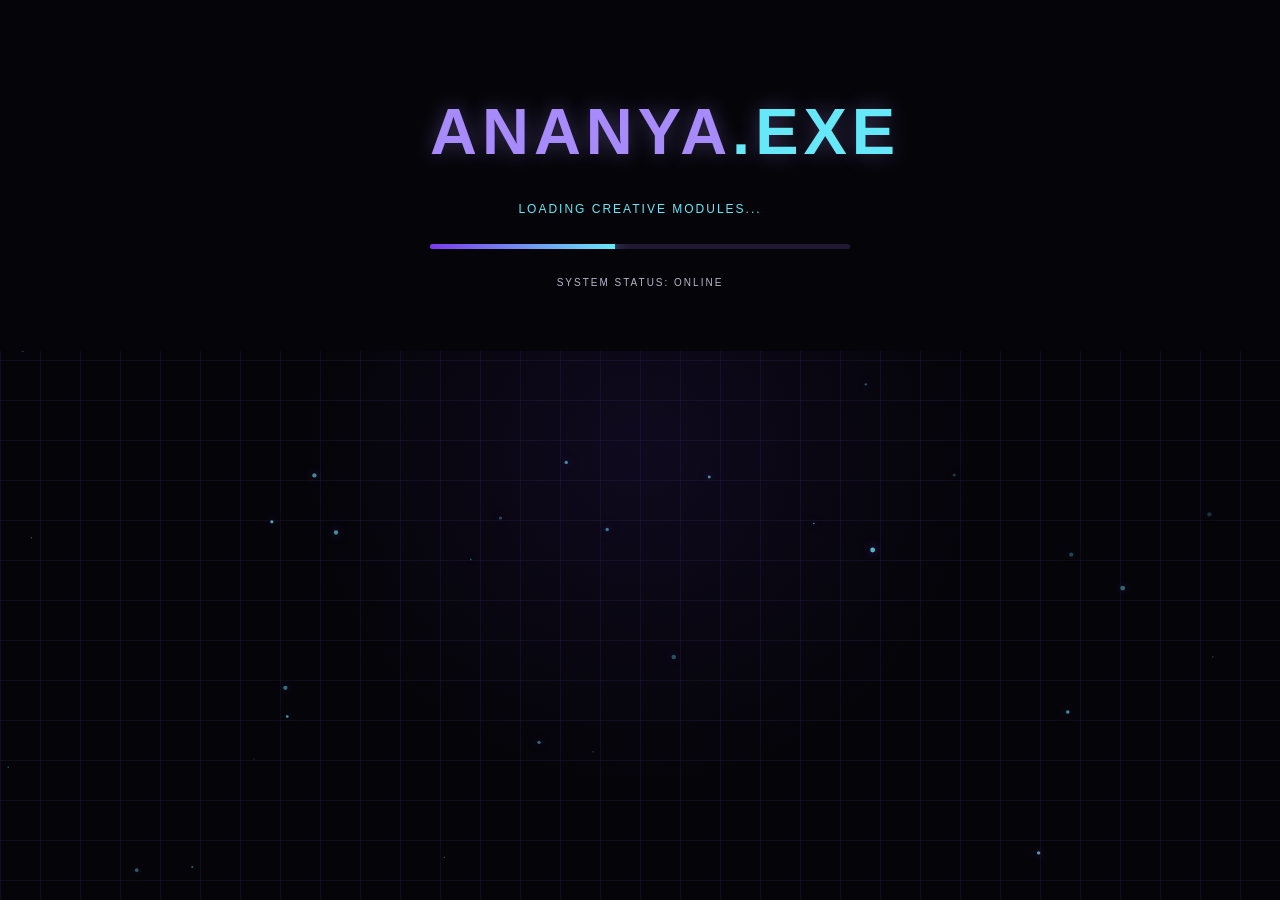
<file: index.html>
<!DOCTYPE html>
<html lang="en">

<head>
    <meta charset="UTF-8">
    <meta name="viewport" content="width=device-width, initial-scale=1.0">

    <title>ANANYA THAKUR.EXE | Your Digital Universe</title>

    <link rel="stylesheet" href="style.css">
    <script src="script.js" defer></script>
</head>

<body>
    <canvas id="particleCanvas"></canvas>

    <!-- BOOT SCREEN -->
    <div id="bootScreen">
        <div class="bootBox">
            <h1>ANANYA<span>.EXE</span></h1>

            <p id="bootText">INITIALIZING DIGITAL UNIVERSE...</p>

            <div class="progressBar">
                <div id="progressFill"></div>
            </div>

            <p class="bootSmall">SYSTEM STATUS: ONLINE</p>
        </div>
    </div>


    <!-- HOME SCREEN -->
    <section id="home" class="hidden">
        <div class="hero">

            <p class="systemLabel">SYSTEM ONLINE // WELCOME</p>

            <h1 class="mainTitle">ANANYA THAKUR<span>.EXE</span></h1>

            <p class="subtitle">YOUR DIGITAL UNIVERSE</p>

            <p class="intro">
                Welcome to my world.<br> A mind full of ideas, a universe full of possibilities.
            </p>

            <button id="enterBtn" type="button">
                ENTER THE UNIVERSE ↗
            </button>

            <p class="footerText">DESIGNED BY ANANYA THAKUR // VERSION 1.0.0</p>

        </div>
    </section>


    <!-- MAIN UNIVERSE -->
    <section id="universe" class="hidden">

        <header class="mainHeader">
            <div class="logo">ANANYA THAKUR<span>.EXE</span></div>
            <div class="status"><span class="onlineDot">●</span> SYSTEM ONLINE</div>
        </header>


        <!-- WELCOME -->
        <section class="welcome">
            <p class="systemLabel">USER DETECTED</p>
            <h1>Welcome to my universe.</h1>
            <p>Explore my mind. Discover my creativity. Enter the unknown.</p>
        </section>

        <!-- ABOUT ANNE PROFILE -->
        <section class="aboutAnne">
            <div class="profileCard">
                <div class="profileBadge">✦ CREATOR PROFILE ✦</div>

                <div class="animatedProfile">

                    <div class="profileRing"></div>

                    <div class="anne-ai" id="aiAgent">

                        <div class="ai-orbit orbit-one"></div>
                        <div class="ai-orbit orbit-two"></div>

                        <div class="ai-spark spark-one">✦</div>
                        <div class="ai-spark spark-two">✧</div>
                        <div class="ai-spark spark-three">♡</div>

                        <svg class="ai-character" viewBox="0 0 260 310" xmlns="http://www.w3.org/2000/svg" role="img" aria-label="Anne's animated AI companion">

            <defs>
                <linearGradient id="hair" x1="0" y1="0" x2="1" y2="1">
                    <stop offset="0%" stop-color="#f5d0fe"/>
                    <stop offset="35%" stop-color="#c084fc"/>
                    <stop offset="70%" stop-color="#8b5cf6"/>
                    <stop offset="100%" stop-color="#4338ca"/>
                </linearGradient>

                <linearGradient id="hairLight" x1="0" y1="0" x2="1" y2="0">
                    <stop offset="0%" stop-color="#fff"/>
                    <stop offset="50%" stop-color="#f5d0fe"/>
                    <stop offset="100%" stop-color="#c4b5fd"/>
                </linearGradient>

                <linearGradient id="skin" x1="0" y1="0" x2="0.8" y2="1">
                    <stop offset="0%" stop-color="#fff1f7"/>
                    <stop offset="100%" stop-color="#f8c9e0"/>
                </linearGradient>

                <linearGradient id="outfit" x1="0" y1="0" x2="1" y2="1">
                    <stop offset="0%" stop-color="#f5d0fe"/>
                    <stop offset="50%" stop-color="#a78bfa"/>
                    <stop offset="100%" stop-color="#6d28d9"/>
                </linearGradient>

                <linearGradient id="eye" x1="0" y1="0" x2="0" y2="1">
                    <stop offset="0%" stop-color="#67e8f9"/>
                    <stop offset="45%" stop-color="#818cf8"/>
                    <stop offset="100%" stop-color="#312e81"/>
                </linearGradient>

                <radialGradient id="halo">
                    <stop offset="0%" stop-color="#c084fc" stop-opacity=".35"/>
                    <stop offset="100%" stop-color="#8b5cf6" stop-opacity="0"/>
                </radialGradient>

                <filter id="glow">
                    <feGaussianBlur stdDeviation="5" result="blur"/>
                    <feMerge>
                        <feMergeNode in="blur"/>
                        <feMergeNode in="SourceGraphic"/>
                    </feMerge>
                </filter>
            </defs>

            <!-- Magical aura -->
            <circle cx="130" cy="145" r="105"
                    fill="url(#halo)"/>

            <!-- Floating holographic halo -->
            <ellipse cx="130" cy="155" rx="91" ry="120"
                     fill="none"
                     stroke="#a78bfa"
                     stroke-width="1"
                     stroke-dasharray="3 9"
                     opacity=".7"/>

            <!-- Back hair -->
            <path d="M65 105
                     Q51 54 91 39
                     Q130 15 169 39
                     Q211 58 196 113
                     L210 205
                     Q207 246 184 260
                     L177 160
                     L83 160
                     L76 254
                     Q49 239 51 202 Z"
                  fill="url(#hair)"
                  stroke="#d8b4fe"
                  stroke-width="1.5"/>

            <!-- Hair highlights -->
            <path d="M76 87 Q62 133 70 197"
                  fill="none"
                  stroke="url(#hairLight)"
                  stroke-width="4"
                  stroke-linecap="round"
                  opacity=".8"/>

            <path d="M182 77 Q201 130 190 187"
                  fill="none"
                  stroke="#ddd6fe"
                  stroke-width="3"
                  stroke-linecap="round"
                  opacity=".7"/>

            <!-- Neck -->
            <path d="M112 166 L110 194
                     Q130 210 150 192
                     L147 164 Z"
                  fill="url(#skin)"/>

            <!-- Shoulders -->
            <path d="M112 185
                     Q79 190 68 219
                     L53 273
                     Q130 300 207 273
                     L192 219
                     Q180 190 147 185
                     L130 205 Z"
                  fill="url(#outfit)"
                  stroke="#d8b4fe"
                  stroke-width="1.5"/>

            <!-- Outfit details -->
            <path d="M108 192 L130 215 L151 192"
                  fill="none"
                  stroke="#fff"
                  stroke-width="2.5"
                  opacity=".9"/>

            <path d="M130 220 L139 233 L130 246 L121 233 Z"
                  fill="#67e8f9"
                  stroke="#e0f2fe"
                  stroke-width="1"
                  filter="url(#glow)"/>

            <!-- Face -->
            <path d="M84 91
                     Q84 61 130 61
                     Q176 61 176 94
                     L170 139
                     Q165 172 130 183
                     Q95 172 90 139 Z"
                  fill="url(#skin)"
                  stroke="#ffe4f1"
                  stroke-width="1.5"/>

            <!-- Fringe -->
            <path d="M78 105
                     Q67 66 103 47
                     Q143 25 176 58
                     Q192 74 181 109
                     L166 94
                     L158 72
                     Q145 94 127 101
                     L130 78
                     Q111 102 91 107
                     L95 88 Z"
                  fill="url(#hair)"
                  stroke="#e9d5ff"
                  stroke-width="1"/>

            <!-- Side locks -->
            <path d="M87 87
                     Q69 117 81 168
                     L91 192
                     Q99 166 97 135 Z"
                  fill="url(#hair)"/>

            <path d="M173 86
                     Q192 118 179 168
                     L169 192
                     Q161 165 164 135 Z"
                  fill="url(#hair)"/>

            <!-- Left eye -->
            <path d="M98 124 Q111 111 123 125
                     Q111 144 98 124 Z"
                  fill="#fff"/>

            <ellipse cx="111" cy="126" rx="7" ry="11"
                     fill="url(#eye)"/>

            <circle cx="113" cy="122" r="3"
                    fill="#fff"/>

            <circle cx="108" cy="130" r="1.8"
                    fill="#e0f2fe"/>

            <!-- Right eye -->
            <path d="M137 125 Q149 111 162 124
                     Q149 144 137 125 Z"
                  fill="#fff"/>

            <ellipse cx="149" cy="126" rx="7" ry="11"
                     fill="url(#eye)"/>

            <circle cx="151" cy="122" r="3"
                    fill="#fff"/>

            <circle cx="146" cy="130" r="1.8"
                    fill="#e0f2fe"/>

            <!-- Eyelashes -->
            <path d="M98 122 L94 118 M104 116 L102 112
                     M159 121 L164 117 M153 116 L155 112"
                  stroke="#51416f"
                  stroke-width="2"
                  stroke-linecap="round"/>

            <!-- Blush -->
            <ellipse cx="99" cy="143" rx="9" ry="4"
                     fill="#fb91bd" opacity=".6"/>

            <ellipse cx="161" cy="143" rx="9" ry="4"
                     fill="#fb91bd" opacity=".6"/>

            <!-- Nose -->
            <circle cx="130" cy="143" r="1.8"
                    fill="#dc8bab"/>

            <!-- Smile -->
            <path d="M124 153 Q130 159 136 153"
                  fill="none"
                  stroke="#c05c8d"
                  stroke-width="2"
                  stroke-linecap="round"/>

            <!-- Futuristic hair accessory -->
            <path d="M161 53
                     Q180 35 195 49
                     L185 69 Z"
                  fill="#e9d5ff"
                  stroke="#fff"
                  stroke-width="1.5"/>

            <path d="M161 53
                     Q145 37 139 53
                     Q146 68 161 59 Z"
                  fill="#c084fc"
                  stroke="#fff"
                  stroke-width="1.5"/>

            <circle cx="161" cy="56" r="5"
                    fill="#67e8f9"
                    stroke="#fff"
                    stroke-width="1.5"/>

            <!-- Tiny stars -->
            <path d="M49 107 L52 115 L60 118
                     L52 121 L49 129 L46 121
                     L38 118 L46 115 Z"
                  fill="#e9d5ff"/>

            <path d="M205 144 L208 151 L215 154
                     L208 157 L205 164 L202 157
                     L195 154 L202 151 Z"
                  fill="#67e8f9"/>

            <circle cx="69" cy="191" r="3"
                    fill="#67e8f9"/>

            <circle cx="192" cy="199" r="3"
                    fill="#f0abfc"/>

        </svg>

                        <div class="ai-name">ANANYA'S AI ✦</div>

                        <div class="ai-status">
                            <span></span> ONLINE
                        </div>

                    </div>

                </div>


                <span class="profileOnline">● AI ONLINE</span>

            </div>


            <h2>HEY, I'M ANANYA!</h2>
            <p class="profileRole">STUDENT • CODER • CREATOR • ANIME LOVER</p>

            <p class="profileDescription">
                Welcome to my digital universe! ✨ I'm learning to code, exploring technology, creating new projects and turning my ideas into reality. This is my journey, one line of code at a time.
            </p>

            <div class="profileTags">
                <span>💻 Coding</span>
                <span>🎌 Anime</span>
                <span>🎨 Creativity</span>
                <span>🚀 Big Dreams</span>
            </div>

            <div class="profileGoal">
                <span>MY CURRENT MISSION</span>
                <p>Learn. Build. Improve. Repeat.</p>
            </div>
            </div>
        </section>


        <!-- FOUR SQUARE CARDS -->
        <section class="roomsSection">

            <h2 class="sectionTitle">CHOOSE YOUR DESTINATION</h2>

            <div class="cardContainer">

                <!-- CARD 01 -->
                <div class="card" data-room="about" tabindex="0" role="button">

                    <span class="cardNumber">01 //</span>

                    <div class="cardSymbol">☾</div>

                    <h3>MIND ROOM</h3>

                    <p>
                        A mind beyond the ordinary.
                        <span>Dreams in progress.</span> Thoughts without limits.
                    </p>

                    <span class="cardAction">EXPLORE <span>↗</span></span>

                </div>


                <!-- CARD 02 -->
                <div class="card" data-room="skills" tabindex="0" role="button">

                    <span class="cardNumber">02 //</span>

                    <div class="cardSymbol">⌘</div>

                    <h3>CREATOR LAB</h3>

                    <p>
                        Ideas become experiments.
                        <span>Imagination becomes code.</span> Creativity has no limits.
                    </p>

                    <span class="cardAction">EXPLORE <span>↗</span></span>

                </div>


                <!-- CARD 03 -->
                <div class="card" data-room="game" tabindex="0" role="button">

                    <span class="cardNumber">03 //</span>

                    <div class="cardSymbol">⚡</div>

                    <h3>CHAOS ROOM</h3>

                    <p>
                        Enter the unexpected.
                        <span>Glitch the ordinary.</span> Let curiosity lead the way.
                    </p>

                    <span class="cardAction">EXPLORE <span>↗</span></span>

                </div>


                <!-- CARD 04 -->
                <div class="card" data-room="secret" tabindex="0" role="button">

                    <span class="cardNumber">04 //</span>

                    <div class="cardSymbol">✧</div>

                    <h3>SECRET ZONE</h3>

                    <p>
                        Not everything is revealed.
                        <span>Some worlds hold secrets.</span> Dare to discover more?
                    </p>

                    <span class="cardAction">EXPLORE <span>↗</span></span>

                </div>

            </div>

        </section>

        <!-- MY PROJECTS -->
        <section class="projectsSection">
            <p class="systemLabel">MY CREATIVE WORK</p>
            <h2 class="sectionTitle">PROJECT DATABASE</h2>

            <div class="projectsGrid">

                <div class="projectCard">
                    <span class="projectNumber">PROJECT_01</span>
                    <div class="projectIcon">🌌</div>
                    <h3>ANANYA THAKUR.EXE</h3>
                    <p>My personal digital universe with interactive rooms, a terminal and a futuristic interface.</p>
                    <div class="projectTags">
                        <span>HTML</span>
                        <span>CSS</span>
                        <span>JavaScript</span>
                    </div>
                    <span class="projectStatus">● IN DEVELOPMENT</span>
                </div>

                <div class="projectCard">
                    <span class="projectNumber">PROJECT_02</span>
                    <div class="projectIcon">🎌</div>
                    <h3>ANIME UNIVERSE</h3>
                    <p>An anime-inspired project concept featuring characters, creative visuals and interactive ideas.</p>
                    <div class="projectTags">
                        <span>Anime</span>
                        <span>Web Design</span>
                    </div>
                    <span class="projectStatus">● PLANNED</span>
                </div>

                <div class="projectCard">
                    <span class="projectNumber">PROJECT_03</span>
                    <div class="projectIcon">🎮</div>
                    <h3>MINI GAME LAB</h3>
                    <p>A space for experimenting with small browser games and learning game logic through code.</p>
                    <div class="projectTags">
                        <span>JavaScript</span>
                        <span>Game Dev</span>
                    </div>
                    <span class="projectStatus">● PLANNED</span>
                </div>

            </div>
        </section>


        <!-- NEON DODGE GAME -->
        <section class="gameSection">
            <p class="systemLabel">ARCADE MODULE // 001</p>
            <h2 class="sectionTitle">NEON DODGE</h2>

            <div class="gamePanel">
                <p class="gameInstructions">
                    Move with ← → arrow keys or A / D. Dodge the falling blocks!
                </p>

                <div class="gameHUD">
                    <span>SCORE: <strong id="gameScore">0</strong></span>
                    <span>BEST: <strong id="gameBest">0</strong></span>
                </div>

                <canvas id="gameCanvas" width="600" height="350" aria-label="Neon Dodge game area"></canvas>

                <button id="gameStartBtn" type="button">▶ START GAME</button>

                <div class="gameExtraControls">
                    <label for="gameDifficulty">DIFFICULTY:</label>
                    <select id="gameDifficulty">
             <option value="easy">EASY</option>
             <option value="normal" selected>NORMAL</option>
             <option value="hard">HARD</option>
                </select>

                    <button id="gamePauseBtn" type="button">Ⅱ PAUSE</button>
                </div>



                <div class="gameTouchControls">
                    <button id="moveLeftBtn" type="button" aria-label="Move left">◀ LEFT</button>
                    <button id="moveRightBtn" type="button" aria-label="Move right">RIGHT ▶</button>
                </div>


                <p id="gameMessage" aria-live="polite">Ready, player one?</p>
            </div>
        </section>



        <!-- TERMINAL -->
        <section class="terminalSection">
            <div class="terminal">

                <div class="terminal-header">
                    <span>ANANYA_TERMINAL.exe</span>
                    <span>● ● ●</span>
                </div>

                <div class="terminal-body">
                    <p>Welcome to ANANYA_OS Terminal.</p>
                    <p>Type <strong>help</strong> to see available commands.</p>

                    <div id="terminalOutput" aria-live="polite"></div>

                    <form id="terminalForm">
                        <label for="terminalInput">visitor@ananya:~$</label>

                        <input type="text" id="terminalInput" placeholder="Type a command..." autocomplete="off">

                        <button type="submit">RUN</button>
                    </form>
                </div>

            </div>
        </section>


        <!-- SECRET ACCESS -->
        <section class="secretSection">
            <div class="secretPanel">

                <p class="systemLabel">RESTRICTED AREA</p>
                <h2>SECRET ACCESS</h2>
                <p>Some doors require a special key.</p>

                <form id="secretForm">
                    <input type="password" id="secretPassword" placeholder="Enter access code..." autocomplete="off" aria-label="Secret access code">

                    <button type="submit">UNLOCK</button>
                </form>

                <p id="secretMessage" aria-live="polite"></p>

                <p class="hintText">HINT: ananya404</p>

            </div>
        </section>


        <!-- CONTACT ANNE -->
        <section class="contactSection">
            <p class="systemLabel">OPEN A CONNECTION</p>
            <h2 class="sectionTitle">CONTACT ME</h2>

            <div class="contactPanel">
                <div class="contactAvatar">A</div>

                <h3>LET'S CONNECT.</h3>
                <p class="contactDescription">
                    Have an idea, a project, or just want to say hello? My digital inbox is waiting.
                </p>

                <div class="contactButtons">
                    <a class="contactButton" href="https://github.com/ananyathakur004" target="_blank" rel="noopener noreferrer">
                        <span>⌘</span> GITHUB ↗
                    </a>

                    <a class="contactButton" href="https://www.instagram.com/_ananyathakur001" target="_blank" rel="noopener noreferrer">
                        <span>◎</span> INSTAGRAM ↗
                    </a>

                    <a class="contactButton" href="mailto:ananyathakur1411@gmail.com">
                        <span>✉</span> EMAIL ME ↗
                    </a>
                </div>

                <p class="contactNote">
                    CONNECTION STATUS: WAITING FOR YOUR LINKS
                </p>
            </div>
        </section>


        <!-- LIVE SYSTEM MONITOR -->
        <section class="monitorSection">
            <div class="systemPanel">

                <div class="systemTop">
                    <span>ANANYA THAKUR_OS // SYSTEM MONITOR</span>
                    <span class="onlineDot">● ONLINE</span>
                </div>

                <div id="liveClock">00:00:00</div>
                <div id="liveDate">INITIALIZING...</div>

                <div class="systemStats">

                    <div class="statBox">
                        <span>SYSTEM</span>
                        <strong>ACTIVE</strong>
                    </div>

                    <div class="statBox">
                        <span>MODE</span>
                        <strong>CREATIVE</strong>
                    </div>

                    <div class="statBox">
                        <span>VERSION</span>
                        <strong>1.0.0</strong>
                    </div>

                </div>
            </div>
        </section>


        <footer class="mainFooter">
            <p>ANANYA THAKUR.EXE © 2026</p>
            <p>BUILT WITH CURIOSITY &amp; CODE.</p>
            <p>END OF TRANSMISSION //</p>
        </footer>

    </section>


    <!-- ROOM DETAILS -->
    <section id="room" class="hidden">
        <div class="roomContent">

            <p class="systemLabel">DESTINATION UNLOCKED</p>

            <h2 id="roomTitle">MIND ROOM</h2>

            <p id="roomText"></p>

            <button id="backBtn" type="button">
                ← BACK TO UNIVERSE
            </button>

        </div>
    </section>

</body>

</html>
</file>
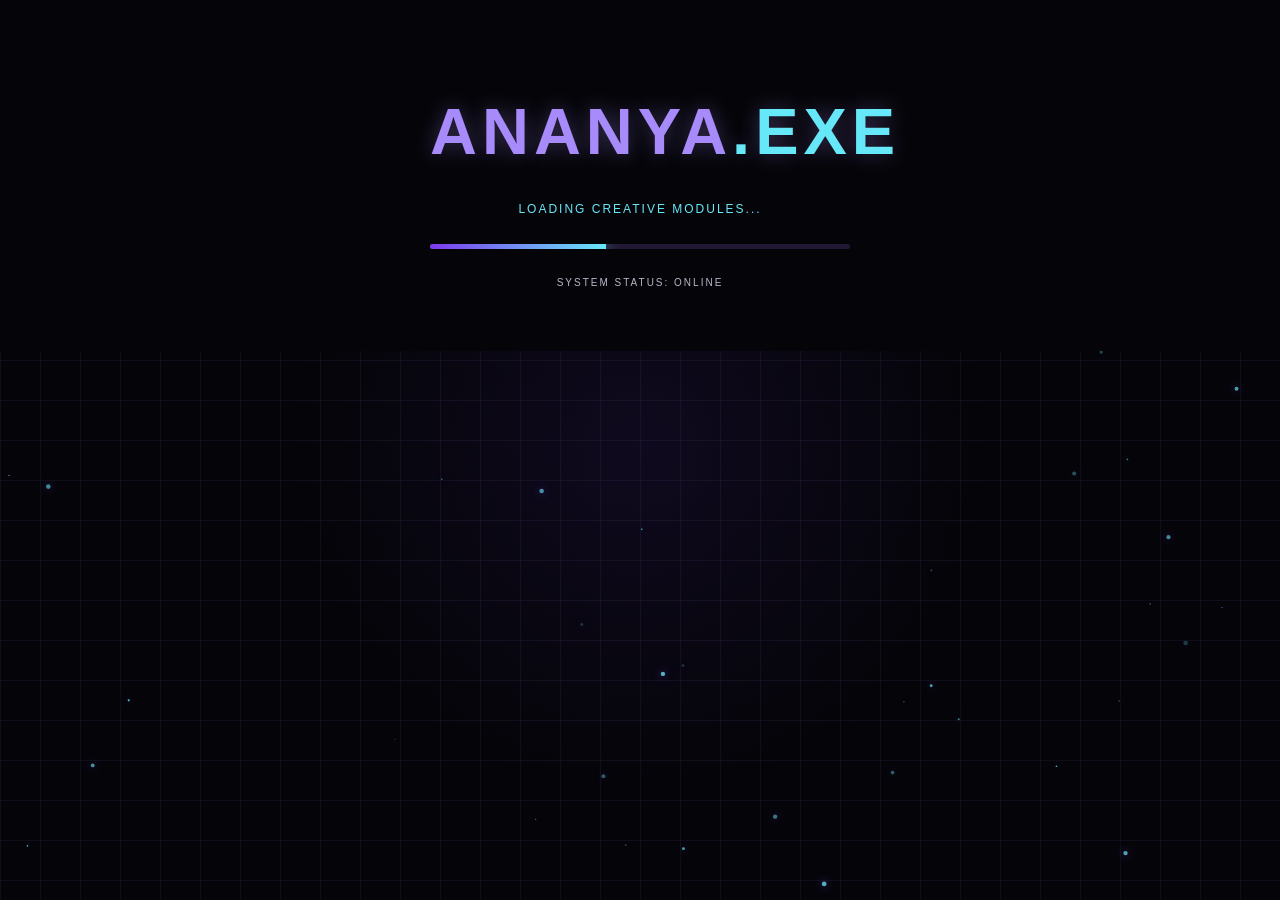
<file: ananyathakur.html>
<!DOCTYPE html>
<html lang="en">

<head>
    <meta charset="UTF-8">
    <meta name="viewport" content="width=device-width, initial-scale=1.0">

    <title>ANANYA THAKUR.EXE | Your Digital Universe</title>

    <link rel="stylesheet" href="style.css">
    <script src="script.js" defer></script>
</head>

<body>
    <canvas id="particleCanvas"></canvas>

    <!-- BOOT SCREEN -->
    <div id="bootScreen">
        <div class="bootBox">
            <h1>ANANYA<span>.EXE</span></h1>

            <p id="bootText">INITIALIZING DIGITAL UNIVERSE...</p>

            <div class="progressBar">
                <div id="progressFill"></div>
            </div>

            <p class="bootSmall">SYSTEM STATUS: ONLINE</p>
        </div>
    </div>


    <!-- HOME SCREEN -->
    <section id="home" class="hidden">
        <div class="hero">

            <p class="systemLabel">SYSTEM ONLINE // WELCOME</p>

            <h1 class="mainTitle">ANANYA THAKUR<span>.EXE</span></h1>

            <p class="subtitle">YOUR DIGITAL UNIVERSE</p>

            <p class="intro">
                Welcome to my world.<br> A mind full of ideas, a universe full of possibilities.
            </p>

            <button id="enterBtn" type="button">
                ENTER THE UNIVERSE ↗
            </button>

            <p class="footerText">DESIGNED BY ANANYA THAKUR // VERSION 1.0.0</p>

        </div>
    </section>


    <!-- MAIN UNIVERSE -->
    <section id="universe" class="hidden">

        <header class="mainHeader">
            <div class="logo">ANANYA THAKUR<span>.EXE</span></div>
            <div class="status"><span class="onlineDot">●</span> SYSTEM ONLINE</div>
        </header>


        <!-- WELCOME -->
        <section class="welcome">
            <p class="systemLabel">USER DETECTED</p>
            <h1>Welcome to my universe.</h1>
            <p>Explore my mind. Discover my creativity. Enter the unknown.</p>
        </section>

        <!-- ABOUT ANNE PROFILE -->
        <section class="aboutAnne">
            <div class="profileCard">
                <div class="profileBadge">✦ CREATOR PROFILE ✦</div>

                <div class="animatedProfile">

                    <div class="profileRing"></div>

                    <div class="anne-ai" id="aiAgent">

                        <div class="ai-orbit orbit-one"></div>
                        <div class="ai-orbit orbit-two"></div>

                        <div class="ai-spark spark-one">✦</div>
                        <div class="ai-spark spark-two">✧</div>
                        <div class="ai-spark spark-three">♡</div>

                        <svg class="ai-character" viewBox="0 0 260 310" xmlns="http://www.w3.org/2000/svg" role="img" aria-label="Anne's animated AI companion">

            <defs>
                <linearGradient id="hair" x1="0" y1="0" x2="1" y2="1">
                    <stop offset="0%" stop-color="#f5d0fe"/>
                    <stop offset="35%" stop-color="#c084fc"/>
                    <stop offset="70%" stop-color="#8b5cf6"/>
                    <stop offset="100%" stop-color="#4338ca"/>
                </linearGradient>

                <linearGradient id="hairLight" x1="0" y1="0" x2="1" y2="0">
                    <stop offset="0%" stop-color="#fff"/>
                    <stop offset="50%" stop-color="#f5d0fe"/>
                    <stop offset="100%" stop-color="#c4b5fd"/>
                </linearGradient>

                <linearGradient id="skin" x1="0" y1="0" x2="0.8" y2="1">
                    <stop offset="0%" stop-color="#fff1f7"/>
                    <stop offset="100%" stop-color="#f8c9e0"/>
                </linearGradient>

                <linearGradient id="outfit" x1="0" y1="0" x2="1" y2="1">
                    <stop offset="0%" stop-color="#f5d0fe"/>
                    <stop offset="50%" stop-color="#a78bfa"/>
                    <stop offset="100%" stop-color="#6d28d9"/>
                </linearGradient>

                <linearGradient id="eye" x1="0" y1="0" x2="0" y2="1">
                    <stop offset="0%" stop-color="#67e8f9"/>
                    <stop offset="45%" stop-color="#818cf8"/>
                    <stop offset="100%" stop-color="#312e81"/>
                </linearGradient>

                <radialGradient id="halo">
                    <stop offset="0%" stop-color="#c084fc" stop-opacity=".35"/>
                    <stop offset="100%" stop-color="#8b5cf6" stop-opacity="0"/>
                </radialGradient>

                <filter id="glow">
                    <feGaussianBlur stdDeviation="5" result="blur"/>
                    <feMerge>
                        <feMergeNode in="blur"/>
                        <feMergeNode in="SourceGraphic"/>
                    </feMerge>
                </filter>
            </defs>

            <!-- Magical aura -->
            <circle cx="130" cy="145" r="105"
                    fill="url(#halo)"/>

            <!-- Floating holographic halo -->
            <ellipse cx="130" cy="155" rx="91" ry="120"
                     fill="none"
                     stroke="#a78bfa"
                     stroke-width="1"
                     stroke-dasharray="3 9"
                     opacity=".7"/>

            <!-- Back hair -->
            <path d="M65 105
                     Q51 54 91 39
                     Q130 15 169 39
                     Q211 58 196 113
                     L210 205
                     Q207 246 184 260
                     L177 160
                     L83 160
                     L76 254
                     Q49 239 51 202 Z"
                  fill="url(#hair)"
                  stroke="#d8b4fe"
                  stroke-width="1.5"/>

            <!-- Hair highlights -->
            <path d="M76 87 Q62 133 70 197"
                  fill="none"
                  stroke="url(#hairLight)"
                  stroke-width="4"
                  stroke-linecap="round"
                  opacity=".8"/>

            <path d="M182 77 Q201 130 190 187"
                  fill="none"
                  stroke="#ddd6fe"
                  stroke-width="3"
                  stroke-linecap="round"
                  opacity=".7"/>

            <!-- Neck -->
            <path d="M112 166 L110 194
                     Q130 210 150 192
                     L147 164 Z"
                  fill="url(#skin)"/>

            <!-- Shoulders -->
            <path d="M112 185
                     Q79 190 68 219
                     L53 273
                     Q130 300 207 273
                     L192 219
                     Q180 190 147 185
                     L130 205 Z"
                  fill="url(#outfit)"
                  stroke="#d8b4fe"
                  stroke-width="1.5"/>

            <!-- Outfit details -->
            <path d="M108 192 L130 215 L151 192"
                  fill="none"
                  stroke="#fff"
                  stroke-width="2.5"
                  opacity=".9"/>

            <path d="M130 220 L139 233 L130 246 L121 233 Z"
                  fill="#67e8f9"
                  stroke="#e0f2fe"
                  stroke-width="1"
                  filter="url(#glow)"/>

            <!-- Face -->
            <path d="M84 91
                     Q84 61 130 61
                     Q176 61 176 94
                     L170 139
                     Q165 172 130 183
                     Q95 172 90 139 Z"
                  fill="url(#skin)"
                  stroke="#ffe4f1"
                  stroke-width="1.5"/>

            <!-- Fringe -->
            <path d="M78 105
                     Q67 66 103 47
                     Q143 25 176 58
                     Q192 74 181 109
                     L166 94
                     L158 72
                     Q145 94 127 101
                     L130 78
                     Q111 102 91 107
                     L95 88 Z"
                  fill="url(#hair)"
                  stroke="#e9d5ff"
                  stroke-width="1"/>

            <!-- Side locks -->
            <path d="M87 87
                     Q69 117 81 168
                     L91 192
                     Q99 166 97 135 Z"
                  fill="url(#hair)"/>

            <path d="M173 86
                     Q192 118 179 168
                     L169 192
                     Q161 165 164 135 Z"
                  fill="url(#hair)"/>

            <!-- Left eye -->
            <path d="M98 124 Q111 111 123 125
                     Q111 144 98 124 Z"
                  fill="#fff"/>

            <ellipse cx="111" cy="126" rx="7" ry="11"
                     fill="url(#eye)"/>

            <circle cx="113" cy="122" r="3"
                    fill="#fff"/>

            <circle cx="108" cy="130" r="1.8"
                    fill="#e0f2fe"/>

            <!-- Right eye -->
            <path d="M137 125 Q149 111 162 124
                     Q149 144 137 125 Z"
                  fill="#fff"/>

            <ellipse cx="149" cy="126" rx="7" ry="11"
                     fill="url(#eye)"/>

            <circle cx="151" cy="122" r="3"
                    fill="#fff"/>

            <circle cx="146" cy="130" r="1.8"
                    fill="#e0f2fe"/>

            <!-- Eyelashes -->
            <path d="M98 122 L94 118 M104 116 L102 112
                     M159 121 L164 117 M153 116 L155 112"
                  stroke="#51416f"
                  stroke-width="2"
                  stroke-linecap="round"/>

            <!-- Blush -->
            <ellipse cx="99" cy="143" rx="9" ry="4"
                     fill="#fb91bd" opacity=".6"/>

            <ellipse cx="161" cy="143" rx="9" ry="4"
                     fill="#fb91bd" opacity=".6"/>

            <!-- Nose -->
            <circle cx="130" cy="143" r="1.8"
                    fill="#dc8bab"/>

            <!-- Smile -->
            <path d="M124 153 Q130 159 136 153"
                  fill="none"
                  stroke="#c05c8d"
                  stroke-width="2"
                  stroke-linecap="round"/>

            <!-- Futuristic hair accessory -->
            <path d="M161 53
                     Q180 35 195 49
                     L185 69 Z"
                  fill="#e9d5ff"
                  stroke="#fff"
                  stroke-width="1.5"/>

            <path d="M161 53
                     Q145 37 139 53
                     Q146 68 161 59 Z"
                  fill="#c084fc"
                  stroke="#fff"
                  stroke-width="1.5"/>

            <circle cx="161" cy="56" r="5"
                    fill="#67e8f9"
                    stroke="#fff"
                    stroke-width="1.5"/>

            <!-- Tiny stars -->
            <path d="M49 107 L52 115 L60 118
                     L52 121 L49 129 L46 121
                     L38 118 L46 115 Z"
                  fill="#e9d5ff"/>

            <path d="M205 144 L208 151 L215 154
                     L208 157 L205 164 L202 157
                     L195 154 L202 151 Z"
                  fill="#67e8f9"/>

            <circle cx="69" cy="191" r="3"
                    fill="#67e8f9"/>

            <circle cx="192" cy="199" r="3"
                    fill="#f0abfc"/>

        </svg>

                        <div class="ai-name">ANANYA'S AI ✦</div>

                        <div class="ai-status">
                            <span></span> ONLINE
                        </div>

                    </div>

                </div>


                <span class="profileOnline">● AI ONLINE</span>

            </div>


            <h2>HEY, I'M ANANYA!</h2>
            <p class="profileRole">STUDENT • CODER • CREATOR • ANIME LOVER</p>

            <p class="profileDescription">
                Welcome to my digital universe! ✨ I'm learning to code, exploring technology, creating new projects and turning my ideas into reality. This is my journey, one line of code at a time.
            </p>

            <div class="profileTags">
                <span>💻 Coding</span>
                <span>🎌 Anime</span>
                <span>🎨 Creativity</span>
                <span>🚀 Big Dreams</span>
            </div>

            <div class="profileGoal">
                <span>MY CURRENT MISSION</span>
                <p>Learn. Build. Improve. Repeat.</p>
            </div>
            </div>
        </section>


        <!-- FOUR SQUARE CARDS -->
        <section class="roomsSection">

            <h2 class="sectionTitle">CHOOSE YOUR DESTINATION</h2>

            <div class="cardContainer">

                <!-- CARD 01 -->
                <div class="card" data-room="about" tabindex="0" role="button">

                    <span class="cardNumber">01 //</span>

                    <div class="cardSymbol">☾</div>

                    <h3>MIND ROOM</h3>

                    <p>
                        A mind beyond the ordinary.
                        <span>Dreams in progress.</span> Thoughts without limits.
                    </p>

                    <span class="cardAction">EXPLORE <span>↗</span></span>

                </div>


                <!-- CARD 02 -->
                <div class="card" data-room="skills" tabindex="0" role="button">

                    <span class="cardNumber">02 //</span>

                    <div class="cardSymbol">⌘</div>

                    <h3>CREATOR LAB</h3>

                    <p>
                        Ideas become experiments.
                        <span>Imagination becomes code.</span> Creativity has no limits.
                    </p>

                    <span class="cardAction">EXPLORE <span>↗</span></span>

                </div>


                <!-- CARD 03 -->
                <div class="card" data-room="game" tabindex="0" role="button">

                    <span class="cardNumber">03 //</span>

                    <div class="cardSymbol">⚡</div>

                    <h3>CHAOS ROOM</h3>

                    <p>
                        Enter the unexpected.
                        <span>Glitch the ordinary.</span> Let curiosity lead the way.
                    </p>

                    <span class="cardAction">EXPLORE <span>↗</span></span>

                </div>


                <!-- CARD 04 -->
                <div class="card" data-room="secret" tabindex="0" role="button">

                    <span class="cardNumber">04 //</span>

                    <div class="cardSymbol">✧</div>

                    <h3>SECRET ZONE</h3>

                    <p>
                        Not everything is revealed.
                        <span>Some worlds hold secrets.</span> Dare to discover more?
                    </p>

                    <span class="cardAction">EXPLORE <span>↗</span></span>

                </div>

            </div>

        </section>

        <!-- MY PROJECTS -->
        <section class="projectsSection">
            <p class="systemLabel">MY CREATIVE WORK</p>
            <h2 class="sectionTitle">PROJECT DATABASE</h2>

            <div class="projectsGrid">

                <div class="projectCard">
                    <span class="projectNumber">PROJECT_01</span>
                    <div class="projectIcon">🌌</div>
                    <h3>ANANYA THAKUR.EXE</h3>
                    <p>My personal digital universe with interactive rooms, a terminal and a futuristic interface.</p>
                    <div class="projectTags">
                        <span>HTML</span>
                        <span>CSS</span>
                        <span>JavaScript</span>
                    </div>
                    <span class="projectStatus">● IN DEVELOPMENT</span>
                </div>

                <div class="projectCard">
                    <span class="projectNumber">PROJECT_02</span>
                    <div class="projectIcon">🎌</div>
                    <h3>ANIME UNIVERSE</h3>
                    <p>An anime-inspired project concept featuring characters, creative visuals and interactive ideas.</p>
                    <div class="projectTags">
                        <span>Anime</span>
                        <span>Web Design</span>
                    </div>
                    <span class="projectStatus">● PLANNED</span>
                </div>

                <div class="projectCard">
                    <span class="projectNumber">PROJECT_03</span>
                    <div class="projectIcon">🎮</div>
                    <h3>MINI GAME LAB</h3>
                    <p>A space for experimenting with small browser games and learning game logic through code.</p>
                    <div class="projectTags">
                        <span>JavaScript</span>
                        <span>Game Dev</span>
                    </div>
                    <span class="projectStatus">● PLANNED</span>
                </div>

            </div>
        </section>


        <!-- NEON DODGE GAME -->
        <section class="gameSection">
            <p class="systemLabel">ARCADE MODULE // 001</p>
            <h2 class="sectionTitle">NEON DODGE</h2>

            <div class="gamePanel">
                <p class="gameInstructions">
                    Move with ← → arrow keys or A / D. Dodge the falling blocks!
                </p>

                <div class="gameHUD">
                    <span>SCORE: <strong id="gameScore">0</strong></span>
                    <span>BEST: <strong id="gameBest">0</strong></span>
                </div>

                <canvas id="gameCanvas" width="600" height="350" aria-label="Neon Dodge game area"></canvas>

                <button id="gameStartBtn" type="button">▶ START GAME</button>

                <div class="gameExtraControls">
                    <label for="gameDifficulty">DIFFICULTY:</label>
                    <select id="gameDifficulty">
             <option value="easy">EASY</option>
             <option value="normal" selected>NORMAL</option>
             <option value="hard">HARD</option>
                </select>

                    <button id="gamePauseBtn" type="button">Ⅱ PAUSE</button>
                </div>



                <div class="gameTouchControls">
                    <button id="moveLeftBtn" type="button" aria-label="Move left">◀ LEFT</button>
                    <button id="moveRightBtn" type="button" aria-label="Move right">RIGHT ▶</button>
                </div>


                <p id="gameMessage" aria-live="polite">Ready, player one?</p>
            </div>
        </section>



        <!-- TERMINAL -->
        <section class="terminalSection">
            <div class="terminal">

                <div class="terminal-header">
                    <span>ANANYA_TERMINAL.exe</span>
                    <span>● ● ●</span>
                </div>

                <div class="terminal-body">
                    <p>Welcome to ANANYA_OS Terminal.</p>
                    <p>Type <strong>help</strong> to see available commands.</p>

                    <div id="terminalOutput" aria-live="polite"></div>

                    <form id="terminalForm">
                        <label for="terminalInput">visitor@ananya:~$</label>

                        <input type="text" id="terminalInput" placeholder="Type a command..." autocomplete="off">

                        <button type="submit">RUN</button>
                    </form>
                </div>

            </div>
        </section>


        <!-- SECRET ACCESS -->
        <section class="secretSection">
            <div class="secretPanel">

                <p class="systemLabel">RESTRICTED AREA</p>
                <h2>SECRET ACCESS</h2>
                <p>Some doors require a special key.</p>

                <form id="secretForm">
                    <input type="password" id="secretPassword" placeholder="Enter access code..." autocomplete="off" aria-label="Secret access code">

                    <button type="submit">UNLOCK</button>
                </form>

                <p id="secretMessage" aria-live="polite"></p>

                <p class="hintText">HINT: ananya404</p>

            </div>
        </section>


        <!-- CONTACT ANNE -->
        <section class="contactSection">
            <p class="systemLabel">OPEN A CONNECTION</p>
            <h2 class="sectionTitle">CONTACT ME</h2>

            <div class="contactPanel">
                <div class="contactAvatar">A</div>

                <h3>LET'S CONNECT.</h3>
                <p class="contactDescription">
                    Have an idea, a project, or just want to say hello? My digital inbox is waiting.
                </p>

                <div class="contactButtons">
                    <a class="contactButton" href="https://github.com/ananyathakur004" target="_blank" rel="noopener noreferrer">
                        <span>⌘</span> GITHUB ↗
                    </a>

                    <a class="contactButton" href="https://www.instagram.com/_ananyathakur001" target="_blank" rel="noopener noreferrer">
                        <span>◎</span> INSTAGRAM ↗
                    </a>

                    <a class="contactButton" href="mailto:ananyathakur1411@gmail.com">
                        <span>✉</span> EMAIL ME ↗
                    </a>
                </div>

                <p class="contactNote">
                    CONNECTION STATUS: WAITING FOR YOUR LINKS
                </p>
            </div>
        </section>


        <!-- LIVE SYSTEM MONITOR -->
        <section class="monitorSection">
            <div class="systemPanel">

                <div class="systemTop">
                    <span>ANANYA THAKUR_OS // SYSTEM MONITOR</span>
                    <span class="onlineDot">● ONLINE</span>
                </div>

                <div id="liveClock">00:00:00</div>
                <div id="liveDate">INITIALIZING...</div>

                <div class="systemStats">

                    <div class="statBox">
                        <span>SYSTEM</span>
                        <strong>ACTIVE</strong>
                    </div>

                    <div class="statBox">
                        <span>MODE</span>
                        <strong>CREATIVE</strong>
                    </div>

                    <div class="statBox">
                        <span>VERSION</span>
                        <strong>1.0.0</strong>
                    </div>

                </div>
            </div>
        </section>


        <footer class="mainFooter">
            <p>ANANYA THAKUR.EXE © 2026</p>
            <p>BUILT WITH CURIOSITY &amp; CODE.</p>
            <p>END OF TRANSMISSION //</p>
        </footer>

    </section>


    <!-- ROOM DETAILS -->
    <section id="room" class="hidden">
        <div class="roomContent">

            <p class="systemLabel">DESTINATION UNLOCKED</p>

            <h2 id="roomTitle">MIND ROOM</h2>

            <p id="roomText"></p>

            <button id="backBtn" type="button">
                ← BACK TO UNIVERSE
            </button>

        </div>
    </section>

</body>

</html>
</file>
<file: style.css>
/* =================================
   ANNE.EXE — DIGITAL UNIVERSE
================================= */

:root {
    --bg: #050509;
    --panel: #0c0b16;
    --purple: #a78bfa;
    --violet: #7c3aed;
    --cyan: #67e8f9;
    --text: #f5f3ff;
    --muted: #b9b5c9;
}

* {
    box-sizing: border-box;
}

html {
    scroll-behavior: smooth;
}

body {
    margin: 0;
    min-height: 100vh;
    background: var(--bg);
    color: var(--text);
    font-family: "Segoe UI", Arial, sans-serif;
    overflow-x: hidden;
}


/* BACKGROUND GRID */

body::before {
    content: "";
    position: fixed;
    inset: 0;
    background-image: linear-gradient(#a78bfa12 1px, transparent 1px), linear-gradient(90deg, #a78bfa12 1px, transparent 1px);
    background-size: 40px 40px;
    pointer-events: none;
    z-index: -1;
}

body::after {
    content: "";
    position: fixed;
    inset: 0;
    background: radial-gradient( 500px circle at var(--mouse-x, 50%) var(--mouse-y, 50%), #7c3aed18, transparent 70%);
    pointer-events: none;
    z-index: -1;
}

.hidden {
    display: none !important;
}

button,
input {
    font: inherit;
}

button {
    border: 1px solid var(--purple);
    border-radius: 10px;
    padding: 12px 20px;
    background: linear-gradient(135deg, var(--violet), #0891b2);
    color: white;
    cursor: pointer;
    box-shadow: 0 0 18px #7c3aed55;
    transition: transform 0.25s, box-shadow 0.25s;
}

button:hover {
    transform: translateY(-3px);
    box-shadow: 0 0 28px #06b6d4aa;
}

button:focus-visible,
input:focus-visible,
.card:focus-visible {
    outline: 2px solid var(--cyan);
    outline-offset: 4px;
}

h1,
h2 {
    color: var(--purple);
    text-shadow: 0 0 20px #a78bfa55;
}

p {
    line-height: 1.7;
}


/* =================================
   BOOT SCREEN
================================= */

#bootScreen {
    position: fixed;
    inset: 0;
    z-index: 1000;
    display: flex;
    align-items: center;
    justify-content: center;
    background: #050509;
    padding: 20px;
    transition: opacity 0.5s ease;
}

#bootScreen.fadeOut {
    opacity: 0;
    pointer-events: none;
}

.bootBox {
    width: min(460px, 100%);
    text-align: center;
    padding: 30px 20px;
}

.bootBox h1 {
    font-size: clamp(38px, 8vw, 65px);
    letter-spacing: 5px;
    margin-bottom: 30px;
}

.bootBox h1 span,
.mainTitle span,
.logo span {
    color: var(--cyan);
}

#bootText {
    color: var(--cyan);
    font-size: 12px;
    letter-spacing: 2px;
}

.progressBar {
    width: 100%;
    height: 5px;
    margin: 25px 0;
    background: #211934;
    border-radius: 10px;
    overflow: hidden;
}

#progressFill {
    width: 0%;
    height: 100%;
    background: linear-gradient(90deg, var(--violet), var(--cyan));
    box-shadow: 0 0 15px var(--cyan);
    transition: width 0.12s linear;
}

.bootSmall {
    font-size: 10px;
    letter-spacing: 2px;
    color: var(--muted);
}


/* =================================
   HOME SCREEN
================================= */

#home {
    min-height: 100vh;
    display: grid;
    place-items: center;
    padding: 30px 20px;
}

.hero {
    width: min(700px, 100%);
    text-align: center;
}

.systemLabel {
    color: var(--cyan);
    font-size: 11px;
    letter-spacing: 3px;
    text-transform: uppercase;
}

.mainTitle {
    font-size: clamp(48px, 10vw, 88px);
    letter-spacing: 5px;
    margin: 20px 0 5px;
}

.subtitle {
    color: var(--cyan);
    letter-spacing: 5px;
    font-size: 12px;
}

.intro {
    color: var(--muted);
    margin: 30px auto;
}

.footerText {
    margin-top: 45px;
    font-size: 10px;
    letter-spacing: 2px;
    color: var(--muted);
}


/* =================================
   MAIN UNIVERSE
================================= */

#universe {
    width: min(1100px, 100%);
    margin: auto;
    padding: 25px;
}

.mainHeader {
    display: flex;
    align-items: center;
    justify-content: space-between;
    gap: 15px;
    border-bottom: 1px solid #a78bfa33;
    padding: 10px 0 20px;
}

.logo {
    font-size: 22px;
    font-weight: bold;
    letter-spacing: 2px;
}

.status {
    color: var(--muted);
    font-size: 10px;
    letter-spacing: 2px;
}

.onlineDot {
    color: var(--cyan);
}

.welcome {
    text-align: center;
    padding: 55px 0 35px;
}

.welcome h1 {
    font-size: clamp(28px, 5vw, 44px);
    margin: 15px 0;
}

.welcome>p:last-child {
    color: var(--muted);
}


/* =================================
   FOUR SQUARE CARDS
================================= */

.roomsSection {
    padding: 15px 0 45px;
}

.sectionTitle {
    text-align: center;
    font-size: 13px;
    letter-spacing: 3px;
    margin-bottom: 28px;
}

.cardContainer {
    display: grid;
    grid-template-columns: repeat(2, minmax(0, 1fr));
    gap: 22px;
    width: min(700px, 100%);
    margin: 0 auto;
}

.card {
    aspect-ratio: 1 / 1;
    min-width: 0;
    padding: clamp(15px, 4vw, 30px);
    display: flex;
    flex-direction: column;
    align-items: flex-start;
    justify-content: center;
    text-align: left;
    background: var(--panel);
    border: 1px solid #a78bfa66;
    border-radius: 16px;
    color: var(--text);
    box-shadow: 0 0 20px #7c3aed18;
    cursor: pointer;
    transition: transform 0.3s ease, border-color 0.3s ease, box-shadow 0.3s ease;
}

.card:hover {
    transform: translateY(-5px);
    border-color: var(--cyan);
    box-shadow: 0 0 25px #67e8f944;
}

.cardNumber {
    color: var(--cyan);
    font-size: 11px;
    letter-spacing: 2px;
}

.card h3 {
    color: var(--purple);
    font-size: clamp(14px, 2.5vw, 22px);
    margin: 15px 0 5px;
}

.card p {
    color: var(--muted);
    font-size: clamp(11px, 1.5vw, 14px);
    line-height: 1.6;
}

.cardAction {
    margin-top: 10px;
    color: var(--cyan);
    font-size: 10px;
    letter-spacing: 2px;
}


/* =================================
   ROOM DETAILS
================================= */

#room {
    min-height: 100vh;
    display: grid;
    place-items: center;
    padding: 25px;
}

.roomContent {
    width: min(650px, 100%);
    padding: 40px 25px;
    text-align: center;
    background: var(--panel);
    border: 1px solid #a78bfa66;
    border-radius: 18px;
    box-shadow: 0 0 35px #7c3aed22;
}

.roomContent h2 {
    font-size: clamp(26px, 6vw, 42px);
}


/* =================================
   TERMINAL
================================= */

.terminalSection,
.secretSection,
.monitorSection {
    margin: 30px auto;
}

.terminal {
    width: min(800px, 100%);
    margin: auto;
    background: #08080d;
    border: 1px solid #a78bfa88;
    border-radius: 12px;
    overflow: hidden;
    box-shadow: 0 0 30px #7c3aed22;
}

.terminal-header {
    display: flex;
    justify-content: space-between;
    gap: 15px;
    padding: 13px 18px;
    color: var(--cyan);
    background: #a78bfa15;
    border-bottom: 1px solid #a78bfa33;
    font-size: 11px;
    letter-spacing: 2px;
}

.terminal-body {
    padding: 20px;
    color: var(--muted);
    font-family: Consolas, monospace;
    font-size: 13px;
}

.terminal-body strong {
    color: var(--cyan);
}

#terminalOutput {
    max-height: 220px;
    overflow-y: auto;
    overflow-wrap: anywhere;
}

#terminalOutput p {
    white-space: pre-wrap;
    border-bottom: 1px solid #a78bfa22;
    padding-bottom: 8px;
}

#terminalForm {
    display: flex;
    align-items: center;
    flex-wrap: wrap;
    gap: 10px;
    margin-top: 20px;
}

#terminalForm label {
    color: var(--cyan);
}

#terminalInput {
    flex: 1;
    min-width: 100px;
    background: transparent;
    color: var(--cyan);
    border: none;
    border-bottom: 1px solid #a78bfa66;
    padding: 10px 5px;
    outline: none;
}

#terminalForm button {
    padding: 9px 14px;
}


/* =================================
   SECRET PANEL
================================= */

.secretPanel {
    width: min(600px, 100%);
    margin: auto;
    padding: 30px 22px;
    text-align: center;
    background: #0c0b16;
    border: 1px solid #a78bfa55;
    border-radius: 16px;
    box-shadow: 0 0 25px #7c3aed18;
}

.secretPanel h2 {
    letter-spacing: 3px;
}

.secretPanel>p {
    color: var(--muted);
}

#secretForm {
    display: flex;
    justify-content: center;
    flex-wrap: wrap;
    gap: 10px;
    margin-top: 20px;
}

#secretPassword {
    width: min(260px, 100%);
    padding: 12px;
    color: var(--cyan);
    background: #050509;
    border: 1px solid #a78bfa66;
    border-radius: 8px;
}

#secretMessage {
    overflow-wrap: anywhere;
    color: var(--cyan);
}

.hintText {
    font-size: 10px;
    letter-spacing: 2px;
}


/* =================================
   SYSTEM MONITOR
================================= */

.systemPanel {
    width: min(800px, 100%);
    margin: auto;
    padding: 24px;
    background: #08080f;
    border: 1px solid #a78bfa66;
    border-radius: 16px;
    box-shadow: 0 0 30px #7c3aed20;
}

.systemTop {
    display: flex;
    justify-content: space-between;
    flex-wrap: wrap;
    gap: 10px;
    color: var(--purple);
    font-size: 11px;
    letter-spacing: 2px;
}

#liveClock {
    margin-top: 30px;
    color: var(--cyan);
    text-align: center;
    font-size: clamp(35px, 8vw, 65px);
    font-weight: bold;
    letter-spacing: 4px;
    text-shadow: 0 0 25px #06b6d466;
}

#liveDate {
    color: var(--muted);
    text-align: center;
    font-size: 12px;
    margin: 10px 0 30px;
}

.systemStats {
    display: grid;
    grid-template-columns: repeat(3, minmax(0, 1fr));
    gap: 12px;
}

.statBox {
    padding: 18px 8px;
    text-align: center;
    background: #a78bfa0d;
    border: 1px solid #a78bfa33;
    border-radius: 10px;
}

.statBox span,
.statBox strong {
    display: block;
}

.statBox span {
    color: var(--muted);
    font-size: 10px;
    margin-bottom: 10px;
}

.statBox strong {
    color: var(--cyan);
    font-size: 12px;
}


/* =================================
   FOOTER
================================= */

.mainFooter {
    margin-top: 45px;
    padding: 25px 0;
    text-align: center;
    border-top: 1px solid #a78bfa33;
}

.mainFooter p {
    color: var(--muted);
    font-size: 10px;
    letter-spacing: 2px;
}


/* =================================
   GLITCH EFFECT
================================= */

body.glitch {
    animation: screenGlitch 0.15s steps(2, end) 4;
}

@keyframes screenGlitch {
    0% {
        transform: translateX(0);
        filter: hue-rotate(0deg);
    }
    25% {
        transform: translateX(2px);
        filter: hue-rotate(35deg);
    }
    50% {
        transform: translateX(-2px);
        filter: hue-rotate(-35deg);
    }
    100% {
        transform: translateX(0);
        filter: hue-rotate(0deg);
    }
}


/* =================================
   MOBILE RESPONSIVE
================================= */

@media (max-width: 480px) {
    #universe {
        padding: 15px;
    }
    .mainHeader {
        align-items: flex-start;
    }
    .logo {
        font-size: 17px;
    }
    .status {
        font-size: 9px;
    }
    .cardContainer {
        gap: 12px;
    }
    .card {
        padding: 12px;
        border-radius: 12px;
    }
    .card h3 {
        margin-top: 10px;
        font-size: 13px;
    }
    .card p {
        font-size: 10px;
        line-height: 1.4;
    }
    .cardNumber,
    .cardAction {
        font-size: 9px;
    }
    .systemPanel {
        padding: 16px;
    }
    .systemStats {
        gap: 7px;
    }
    .statBox {
        padding: 14px 5px;
    }
    .statBox span {
        font-size: 9px;
    }
    .statBox strong {
        font-size: 10px;
    }
}


/* ANNE PROFILE */

.aboutAnne {
    width: 100%;
    padding: 25px 0 45px;
}

.profileCard {
    width: min(700px, 100%);
    margin: auto;
    padding: 35px 25px;
    text-align: center;
    background: linear-gradient(145deg, #100d20, #08080f);
    border: 1px solid #a78bfa77;
    border-radius: 20px;
    box-shadow: 0 0 30px #7c3aed22;
}

.profileBadge {
    color: var(--cyan);
    font-size: 10px;
    letter-spacing: 3px;
}

.profileAvatar {
    width: 90px;
    height: 90px;
    display: grid;
    place-items: center;
    margin: 25px auto 15px;
    border: 2px solid var(--cyan);
    border-radius: 50%;
    background: linear-gradient(135deg, #7c3aed, #0891b2);
    color: white;
    font-size: 42px;
    font-weight: bold;
    box-shadow: 0 0 25px #7c3aed66;
}

.profileCard h2 {
    margin-bottom: 8px;
    letter-spacing: 2px;
}

.profileRole {
    color: var(--cyan);
    font-size: 11px;
    letter-spacing: 1px;
}

.profileDescription {
    max-width: 520px;
    margin: 22px auto;
    color: var(--muted);
    font-size: 14px;
}

.profileTags {
    display: flex;
    flex-wrap: wrap;
    justify-content: center;
    gap: 10px;
    margin: 25px 0;
}

.profileTags span {
    padding: 9px 13px;
    color: var(--purple);
    background: #a78bfa12;
    border: 1px solid #a78bfa44;
    border-radius: 20px;
    font-size: 12px;
}

.profileGoal {
    margin-top: 25px;
    padding-top: 20px;
    border-top: 1px solid #a78bfa33;
}

.profileGoal span {
    color: var(--cyan);
    font-size: 10px;
    letter-spacing: 2px;
}

.profileGoal p {
    color: var(--text);
    font-weight: bold;
}

@media (max-width: 480px) {
    .profileCard {
        padding: 25px 15px;
    }
    .profileDescription {
        font-size: 13px;
    }
}


/* PROJECT DATABASE */

.projectsSection {
    margin: 40px auto;
    text-align: center;
}

.projectsSection>.systemLabel {
    margin-bottom: 10px;
}

.projectsGrid {
    display: grid;
    grid-template-columns: repeat(3, minmax(0, 1fr));
    gap: 18px;
    margin: 30px auto;
}

.projectCard {
    min-width: 0;
    padding: 24px 18px;
    text-align: left;
    background: var(--panel);
    border: 1px solid #a78bfa55;
    border-radius: 15px;
    transition: transform 0.25s, border-color 0.25s, box-shadow 0.25s;
}

.projectCard:hover {
    transform: translateY(-5px);
    border-color: var(--cyan);
    box-shadow: 0 0 25px #7c3aed33;
}

.projectNumber {
    color: var(--cyan);
    font-size: 10px;
    letter-spacing: 2px;
}

.projectIcon {
    margin-top: 20px;
    font-size: 35px;
}

.projectCard h3 {
    color: var(--purple);
    font-size: 17px;
}

.projectCard>p {
    color: var(--muted);
    font-size: 12px;
    line-height: 1.7;
}

.projectTags {
    display: flex;
    flex-wrap: wrap;
    gap: 6px;
    margin: 18px 0;
}

.projectTags span {
    padding: 5px 8px;
    color: var(--cyan);
    background: #67e8f910;
    border: 1px solid #67e8f933;
    border-radius: 5px;
    font-size: 10px;
}

.projectStatus {
    color: var(--cyan);
    font-size: 9px;
    letter-spacing: 1px;
}

@media (max-width: 700px) {
    .projectsGrid {
        grid-template-columns: 1fr;
    }
    .projectCard {
        padding: 22px;
    }
}


/* CONTACT ANNE */

.contactSection {
    margin: 45px auto;
    text-align: center;
}

.contactPanel {
    width: min(700px, 100%);
    margin: 30px auto;
    padding: 35px 25px;
    background: linear-gradient(145deg, #100d20, #08080f);
    border: 1px solid #a78bfa66;
    border-radius: 18px;
    box-shadow: 0 0 30px #7c3aed20;
}

.contactAvatar {
    width: 65px;
    height: 65px;
    display: grid;
    place-items: center;
    margin: 0 auto 18px;
    border: 1px solid var(--cyan);
    border-radius: 50%;
    background: #7c3aed33;
    color: var(--cyan);
    font-size: 30px;
    font-weight: bold;
    box-shadow: 0 0 20px #7c3aed44;
}

.contactPanel h3 {
    color: var(--purple);
    letter-spacing: 3px;
}

.contactDescription {
    max-width: 440px;
    margin: 15px auto 25px;
    color: var(--muted);
    font-size: 13px;
}

.contactButtons {
    display: flex;
    justify-content: center;
    flex-wrap: wrap;
    gap: 12px;
}

.contactButton {
    display: inline-flex;
    align-items: center;
    gap: 8px;
    padding: 12px 16px;
    color: var(--cyan);
    text-decoration: none;
    background: #a78bfa10;
    border: 1px solid #a78bfa66;
    border-radius: 9px;
    font-size: 11px;
    letter-spacing: 1px;
    transition: 0.25s;
}

.contactButton:hover {
    color: white;
    border-color: var(--cyan);
    background: #7c3aed44;
    transform: translateY(-3px);
}

.contactNote {
    margin-top: 25px;
    color: var(--muted);
    font-size: 9px;
    letter-spacing: 1px;
}

@media (max-width: 480px) {
    .contactPanel {
        padding: 28px 15px;
    }
    .contactButtons {
        flex-direction: column;
    }
    .contactButton {
        justify-content: center;
    }
}


/* NEON DODGE ARCADE */

.gameSection {
    margin: 45px auto;
    text-align: center;
}

.gamePanel {
    width: min(700px, 100%);
    margin: 25px auto;
    padding: 22px;
    background: #08080f;
    border: 1px solid #a78bfa66;
    border-radius: 16px;
    box-shadow: 0 0 30px #7c3aed22;
}

.gameInstructions {
    color: var(--muted);
    font-size: 12px;
}

.gameHUD {
    display: flex;
    justify-content: space-between;
    margin: 20px 0 10px;
    color: var(--cyan);
    font-family: Consolas, monospace;
    font-size: 12px;
}

.gameHUD strong {
    color: white;
}

#gameCanvas {
    display: block;
    width: 100%;
    max-width: 600px;
    height: auto;
    margin: auto;
    background: #050509;
    border: 1px solid #7c3aed88;
    border-radius: 8px;
}

#gameStartBtn {
    margin-top: 20px;
}

#gameMessage {
    color: var(--cyan);
    font-size: 12px;
}

@media (max-width: 480px) {
    .gamePanel {
        padding: 12px;
    }
}


/* MOBILE GAME CONTROLS */

.gameTouchControls {
    display: flex;
    justify-content: center;
    gap: 20px;
    margin-top: 15px;
}

.gameTouchControls button {
    min-width: 110px;
    touch-action: none;
    user-select: none;
}

@media (hover: hover) and (pointer: fine) {
    .gameTouchControls {
        opacity: 0.75;
    }
}


/* EXTRA ARCADE CONTROLS */

.gameExtraControls {
    display: flex;
    justify-content: center;
    align-items: center;
    flex-wrap: wrap;
    gap: 12px;
    margin-top: 18px;
}

.gameExtraControls label {
    color: var(--cyan);
    font-size: 11px;
    letter-spacing: 1px;
}

#gameDifficulty {
    padding: 10px;
    color: var(--cyan);
    background: #0c0b16;
    border: 1px solid #a78bfa66;
    border-radius: 8px;
}

#gamePauseBtn {
    padding: 10px 15px;
}


/* NEON PARTICLE BACKGROUND */

#particleCanvas {
    position: fixed;
    inset: 0;
    width: 100%;
    height: 100%;
    pointer-events: none;
    z-index: 0;
}


/* Keep website content above particles */

#bootScreen,
#home,
#universe,
#room {
    position: relative;
    z-index: 1;
}

#bootScreen {
    z-index: 1000;
}


/* ANIMATED PROFILE FRAME */

.animatedProfile {
    position: relative;
    width: 145px;
    height: 145px;
    margin: 25px auto;
    display: grid;
    place-items: center;
}

.profileRing {
    position: absolute;
    inset: -7px;
    border: 2px solid transparent;
    border-top-color: var(--cyan);
    border-right-color: var(--purple);
    border-radius: 50%;
    animation: profileSpin 4s linear infinite;
    filter: drop-shadow(0 0 8px #7c3aed);
}

.anneProfilePhoto {
    width: 130px;
    height: 130px;
    object-fit: cover;
    border-radius: 50%;
    border: 2px solid var(--purple);
    box-shadow: 0 0 22px #7c3aed66;
}

.profileOnline {
    position: absolute;
    bottom: -12px;
    padding: 5px 10px;
    background: #08080f;
    border: 1px solid #67e8f9;
    border-radius: 20px;
    color: var(--cyan);
    font-size: 9px;
    letter-spacing: 1px;
}

@keyframes profileSpin {
    to {
        transform: rotate(360deg);
    }
}


/* ===== ANNE'S DREAMY AI GIRL ===== */

.ai-agent {
    position: relative;
    width: 240px;
    height: 285px;
    margin: 0 auto;
    cursor: pointer;
    isolation: isolate;
    animation: fairyFloat 3s ease-in-out infinite;
    filter: drop-shadow(0 8px 20px rgba(191, 125, 255, .2));
}


/* Magical background */

.fairy-aura {
    position: absolute;
    width: 205px;
    height: 205px;
    left: 18px;
    top: 25px;
    border-radius: 50%;
    background: radial-gradient( circle, rgba(255, 164, 224, .32), rgba(176, 119, 255, .2) 45%, transparent 72%);
    box-shadow: 0 0 55px rgba(191, 125, 255, .22);
    animation: fairyGlow 3s ease-in-out infinite alternate;
    z-index: -1;
}


/* Floating sparkles */

.fairy-spark {
    position: absolute;
    color: #ffd7fa;
    font-size: 23px;
    text-shadow: 0 0 12px #e879f9;
    animation: sparkleFloat 2.5s ease-in-out infinite alternate;
}

.spark-one {
    left: 13px;
    top: 65px;
}

.spark-two {
    right: 8px;
    top: 95px;
    color: #ff9ed8;
}

.spark-three {
    left: 26px;
    top: 170px;
    animation-delay: .8s;
}

.spark-four {
    right: 23px;
    top: 38px;
    animation-delay: 1.2s;
}


/* Long flowing hair behind face */

.fairy-hair-back {
    position: absolute;
    width: 132px;
    height: 150px;
    left: 54px;
    top: 39px;
    border-radius: 48% 48% 38% 38%;
    background: linear-gradient( 115deg, #fbcfe8, #e879d9 35%, #a78bfa 75%, #818cf8);
    box-shadow: 0 0 22px rgba(232, 121, 249, .28);
    z-index: 1;
}


/* Cute face */

.fairy-face {
    position: absolute;
    width: 100px;
    height: 118px;
    left: 16px;
    top: 15px;
    border-radius: 46% 46% 44% 44%;
    background: linear-gradient( 135deg, #fff0ed, #ffd9e8 75%, #fbcfe8);
    border: 1px solid rgba(255, 255, 255, .85);
    box-shadow: inset -5px -4px 12px rgba(235, 137, 192, .14);
    z-index: 3;
}


/* Hair cap */

.fairy-hair-top {
    position: absolute;
    left: -2px;
    top: -7px;
    width: 104px;
    height: 55px;
    border-radius: 55% 55% 35% 30%;
    background: linear-gradient( 140deg, #fce7f3, #f0abfc 45%, #c084fc 85%);
    border-bottom: 2px solid rgba(255, 255, 255, .5);
}


/* Hair fringe */

.fairy-bangs {
    position: absolute;
    left: 4px;
    top: 7px;
    width: 91px;
    height: 36px;
    background: linear-gradient(135deg, #fbcfe8, #c084fc);
    border-radius: 50% 48% 25% 25%;
    clip-path: polygon( 0 0, 100% 0, 100% 65%, 85% 50%, 77% 100%, 60% 58%, 45% 95%, 34% 58%, 18% 82%, 0 60%);
}


/* Long side locks */

.fairy-side-hair {
    position: absolute;
    top: 30px;
    width: 24px;
    height: 96px;
    background: linear-gradient(160deg, #f0abfc, #a78bfa);
    z-index: 2;
}

.fairy-side-hair.left {
    left: -4px;
    border-radius: 80% 20% 70% 50%;
    transform: rotate(4deg);
}

.fairy-side-hair.right {
    right: -4px;
    border-radius: 20% 80% 50% 70%;
    transform: rotate(-4deg);
}


/* Big dreamy eyes */

.fairy-eye {
    position: absolute;
    top: 57px;
    width: 23px;
    height: 30px;
    border-radius: 45% 45% 50% 50%;
    background: linear-gradient(180deg, #49316f, #171631);
    border: 2px solid white;
    box-shadow: 0 2px 6px rgba(139, 92, 246, .3);
    z-index: 4;
}

.fairy-eye.left-eye {
    left: 17px;
}

.fairy-eye.right-eye {
    right: 17px;
}

.fairy-eye i {
    position: absolute;
    left: 4px;
    top: 3px;
    width: 8px;
    height: 9px;
    border-radius: 50%;
    background: white;
}

.fairy-eye b {
    position: absolute;
    right: 3px;
    bottom: 4px;
    font-size: 7px;
    color: #f9a8d4;
}


/* Rosy cheeks */

.fairy-blush {
    position: absolute;
    top: 83px;
    width: 18px;
    height: 8px;
    border-radius: 50%;
    background: #fb9dbf;
    opacity: .7;
    filter: blur(2px);
    z-index: 4;
}

.left-blush {
    left: 8px;
}

.right-blush {
    right: 8px;
}

.fairy-nose {
    position: absolute;
    left: 48px;
    top: 83px;
    width: 4px;
    height: 4px;
    border-radius: 50%;
    background: #df8da9;
    z-index: 4;
}


/* Tiny happy smile */

.fairy-smile {
    position: absolute;
    left: 42px;
    top: 89px;
    width: 15px;
    height: 8px;
    border-bottom: 2px solid #c45c91;
    border-radius: 0 0 50% 50%;
    z-index: 4;
}


/* Hair bow */

.fairy-bow {
    position: absolute;
    top: 28px;
    right: 45px;
    width: 38px;
    height: 26px;
    z-index: 5;
    transform: rotate(18deg);
}

.fairy-bow span {
    position: absolute;
    top: 3px;
    width: 19px;
    height: 20px;
    background: linear-gradient(135deg, #fff0fa, #f472b6);
    border: 1px solid white;
    box-shadow: 0 0 8px rgba(244, 114, 182, .4);
}

.fairy-bow span:first-child {
    left: 0;
    border-radius: 80% 25% 60% 30%;
    transform: rotate(-15deg);
}

.fairy-bow span:nth-child(2) {
    right: 0;
    border-radius: 25% 80% 30% 60%;
    transform: rotate(15deg);
}

.fairy-bow i {
    position: absolute;
    left: 15px;
    top: 9px;
    width: 9px;
    height: 9px;
    border-radius: 50%;
    background: #c084fc;
    border: 1px solid white;
}


/* Neck and shoulders */

.fairy-body {
    position: absolute;
    top: 143px;
    left: 51px;
    width: 138px;
    height: 92px;
    z-index: 2;
}

.fairy-neck {
    position: absolute;
    left: 54px;
    top: -8px;
    width: 28px;
    height: 27px;
    background: #ffd9e8;
    border-radius: 8px;
}


/* Cute outfit */

.fairy-dress {
    position: absolute;
    left: 19px;
    top: 13px;
    width: 100px;
    height: 72px;
    border-radius: 45% 45% 20% 20%;
    background: linear-gradient( 135deg, #fff0fa, #e9d5ff 45%, #c4b5fd);
    border: 2px solid #fdf4ff;
    box-shadow: 0 0 18px rgba(192, 132, 252, .35);
}

.fairy-collar {
    position: absolute;
    left: 67px;
    top: 1px;
    width: 24px;
    height: 16px;
    background: #fff0fa;
    clip-path: polygon(0 0, 50% 45%, 100% 0, 75% 100%, 25% 100%);
    z-index: 4;
}

.fairy-heart {
    position: absolute;
    left: 38px;
    top: 20px;
    color: #e879d9;
    font-size: 17px;
    text-shadow: 0 0 10px #f0abfc;
}

.fairy-gem {
    position: absolute;
    left: 45px;
    top: 42px;
    width: 9px;
    height: 9px;
    transform: rotate(45deg);
    background: #67e8f9;
    box-shadow: 0 0 12px #67e8f9;
}


/* Little arms */

.fairy-arm {
    position: absolute;
    top: 26px;
    width: 20px;
    height: 42px;
    border-radius: 20px;
    background: linear-gradient(180deg, #ffd9e8, #fbcfe8);
    border: 1px solid #fff0fa;
    transform-origin: top center;
}

.fairy-arm.left-arm {
    left: 8px;
    transform: rotate(24deg);
}

.fairy-arm.right-arm {
    right: 8px;
    transform: rotate(-24deg);
}


/* Caption */

.fairy-caption {
    position: absolute;
    bottom: 3px;
    left: 50%;
    transform: translateX(-50%);
    white-space: nowrap;
    color: #f5d0fe;
    font: 700 11px sans-serif;
    letter-spacing: 3px;
    text-shadow: 0 0 12px #c084fc;
}


/* Animations */

@keyframes fairyFloat {
    0%,
    100% {
        transform: translateY(0) rotate(0deg);
    }
    50% {
        transform: translateY(-8px) rotate(1deg);
    }
}

@keyframes fairyGlow {
    from {
        opacity: .65;
        transform: scale(.95);
    }
    to {
        opacity: 1;
        transform: scale(1.06);
    }
}

@keyframes sparkleFloat {
    from {
        transform: translateY(3px) rotate(-10deg);
        opacity: .55;
    }
    to {
        transform: translateY(-10px) rotate(15deg);
        opacity: 1;
    }
}


/* Click reaction */

.ai-agent:hover .fairy-eye {
    box-shadow: 0 0 12px #f0abfc;
}

.ai-agent:hover .fairy-bow {
    animation: sparkleFloat .5s ease-in-out infinite alternate;
}

.ai-agent:active {
    transform: scale(.96);
}

@media (prefers-reduced-motion: reduce) {
    .ai-agent,
    .fairy-aura,
    .fairy-spark,
    .fairy-bow {
        animation: none;
    }
}


/* ANNE'S PREMIUM AI COMPANION */

.anne-ai {
    position: relative;
    width: 260px;
    margin: 0 auto;
    text-align: center;
    isolation: isolate;
    cursor: pointer;
    animation: anneFloat 3.5s ease-in-out infinite;
}

.ai-character {
    display: block;
    position: relative;
    width: 100%;
    height: auto;
    overflow: visible;
    filter: drop-shadow(0 0 16px rgba(168, 85, 247, .25));
    z-index: 2;
}

.ai-orbit {
    position: absolute;
    left: 50%;
    top: 43%;
    width: 210px;
    height: 250px;
    border: 1px solid rgba(192, 132, 252, .45);
    border-radius: 50%;
    transform: translate(-50%, -50%) rotate(-25deg);
    pointer-events: none;
}

.orbit-one {
    animation: orbitSpin 12s linear infinite;
}

.orbit-two {
    width: 230px;
    height: 220px;
    border-color: rgba(103, 232, 249, .4);
    transform: translate(-50%, -50%) rotate(35deg);
    animation: orbitSpin 16s linear infinite reverse;
}

.ai-spark {
    position: absolute;
    color: #e9d5ff;
    text-shadow: 0 0 14px #c084fc;
    font-size: 22px;
    z-index: 3;
    animation: sparkPulse 2s ease-in-out infinite alternate;
}

.spark-one {
    left: 5px;
    top: 75px;
}

.spark-two {
    right: 5px;
    top: 120px;
    color: #67e8f9;
    animation-delay: .5s;
}

.spark-three {
    right: 22px;
    top: 65px;
    color: #f0abfc;
    animation-delay: 1s;
}

.ai-name {
    position: absolute;
    z-index: 4;
    bottom: 25px;
    left: 0;
    right: 0;
    color: #f5d0fe;
    font-size: 11px;
    font-weight: 700;
    letter-spacing: 3px;
    text-shadow: 0 0 12px #c084fc;
    pointer-events: none;
}

.ai-status {
    position: relative;
    z-index: 4;
    display: inline-flex;
    align-items: center;
    gap: 7px;
    margin-top: -4px;
    padding: 7px 15px;
    border: 1px solid rgba(103, 232, 249, .7);
    border-radius: 30px;
    background: rgba(10, 8, 25, .9);
    color: #67e8f9;
    font-size: 10px;
    letter-spacing: 2px;
}

.ai-status span {
    width: 6px;
    height: 6px;
    border-radius: 50%;
    background: #67e8f9;
    box-shadow: 0 0 10px #67e8f9;
    animation: statusBlink 1.5s infinite;
}

.anne-ai:hover .ai-character {
    filter: drop-shadow(0 0 24px rgba(192, 132, 252, .55));
}

.anne-ai:hover {
    animation-play-state: paused;
}

@keyframes anneFloat {
    0%,
    100% {
        transform: translateY(0);
    }
    50% {
        transform: translateY(-7px);
    }
}

@keyframes orbitSpin {
    from {
        rotate: 0deg;
    }
    to {
        rotate: 360deg;
    }
}

@keyframes sparkPulse {
    from {
        opacity: .5;
        scale: .85;
    }
    to {
        opacity: 1;
        scale: 1.15;
    }
}

@keyframes statusBlink {
    0%,
    100% {
        opacity: 1;
    }
    50% {
        opacity: .35;
    }
}

@media (max-width: 480px) {
    .anne-ai {
        width: 225px;
    }
    .ai-orbit {
        width: 185px;
        height: 220px;
    }
    .orbit-two {
        width: 200px;
        height: 195px;
    }
}

@media (prefers-reduced-motion: reduce) {
    .anne-ai,
    .orbit-one,
    .orbit-two,
    .ai-spark,
    .ai-status span {
        animation: none;
    }
}


/* ===== FIX: PROFILE SECTION OVERLAPPING ===== */

.creator-profile {
    position: relative;
    min-height: 520px;
    height: auto;
    overflow: visible;
    display: flex;
    flex-direction: column;
    align-items: center;
    justify-content: flex-start;
    padding: 35px 20px;
    box-sizing: border-box;
}

.creator-profile img {
    position: relative;
    display: block;
    max-width: 100%;
    height: auto;
    margin: 35px auto 20px;
    object-fit: contain;
}

.creator-profile h2,
.creator-profile h3,
.creator-profile p {
    position: relative;
    z-index: 2;
    max-width: 100%;
    overflow-wrap: anywhere;
}

.creator-profile p {
    line-height: 1.8;
    margin: 15px auto;
}

@media (max-width: 768px) {
    .creator-profile {
        min-height: 400px;
        padding: 25px 15px;
    }
    .creator-profile img {
        max-width: 220px;
    }
}


/* ===== ANNE PORTFOLIO OVERLAP FIX ===== */

.aboutAnne {
    position: relative;
    display: flex;
    flex-direction: column;
    align-items: center;
    width: 100%;
    padding: 30px 20px 60px;
    box-sizing: border-box;
    overflow: visible;
}


/* Profile card */

.profileCard {
    position: relative;
    width: min(100%, 700px);
    min-height: 440px;
    height: auto;
    margin: 20px auto 35px;
    padding: 35px 20px 25px;
    box-sizing: border-box;
    display: flex;
    flex-direction: column;
    align-items: center;
    overflow: visible;
}


/* Creator profile heading */

.profileBadge {
    position: relative;
    z-index: 5;
    margin-bottom: 15px;
    text-align: center;
}


/* AI character container */

.animatedProfile {
    position: relative;
    width: 100%;
    min-height: 340px;
    height: auto;
    display: flex;
    justify-content: center;
    align-items: center;
    overflow: visible;
}


/* AI character positioning */

.anne-ai {
    position: relative;
    width: 260px;
    max-width: 100%;
    min-height: 310px;
    height: auto;
    display: flex;
    flex-direction: column;
    align-items: center;
    justify-content: flex-start;
    flex-shrink: 0;
}


/* Character SVG */

.ai-character {
    position: relative;
    display: block;
    width: 260px;
    max-width: 100%;
    height: auto;
    flex-shrink: 0;
    z-index: 2;
}


/* AI name */

.ai-name {
    position: relative;
    z-index: 5;
    margin-top: 0;
    text-align: center;
}


/* AI online status */

.ai-status {
    position: relative;
    z-index: 5;
    margin-top: 8px;
}


/* Profile online badge */

.profileOnline {
    position: relative;
    z-index: 5;
    margin-top: 15px;
}


/* About heading */

.aboutAnne>h2 {
    position: relative;
    display: block;
    width: 100%;
    max-width: 700px;
    margin: 20px auto 12px;
    text-align: center;
    line-height: 1.4;
    overflow-wrap: anywhere;
}


/* Profile role */

.profileRole {
    position: relative;
    display: block;
    width: 100%;
    max-width: 700px;
    margin: 0 auto 18px;
    text-align: center;
    line-height: 1.8;
}


/* Description */

.profileDescription {
    position: relative;
    display: block;
    width: 100%;
    max-width: 700px;
    margin: 0 auto;
    padding: 0 5px;
    box-sizing: border-box;
    line-height: 1.9;
    overflow-wrap: anywhere;
}


/* Responsive mobile layout */

@media (max-width: 600px) {
    .aboutAnne {
        padding: 20px 14px 45px;
    }
    .profileCard {
        width: 100%;
        min-height: 400px;
        margin: 15px auto 30px;
        padding: 25px 12px;
    }
    .animatedProfile {
        min-height: 300px;
    }
    .anne-ai {
        width: 220px;
        min-height: 270px;
    }
    .ai-character {
        width: 220px;
    }
    .aboutAnne>h2 {
        font-size: clamp(22px, 6vw, 32px);
    }
    .profileDescription {
        font-size: 14px;
    }
}


/* ==========================================
   ANNE'S ANIME UNIVERSE — TEXT MAGIC ✨
   ========================================== */


/* DESTINATION CARDS */

.card {
    position: relative;
    overflow: hidden;
    isolation: isolate;
    transition: transform 0.4s ease, border-color 0.4s ease, box-shadow 0.4s ease;
}


/* Animated magical background */

.card::before {
    content: "";
    position: absolute;
    inset: -50%;
    z-index: -1;
    pointer-events: none;
    background: conic-gradient( from 0deg, transparent 0deg, rgba(192, 132, 252, 0.14) 60deg, transparent 120deg, rgba(103, 232, 249, 0.12) 200deg, transparent 260deg);
    opacity: 0;
    transition: opacity 0.4s ease;
    animation: cardMagicSpin 9s linear infinite;
}

.card:hover::before,
.card:focus-visible::before {
    opacity: 1;
}

@keyframes cardMagicSpin {
    to {
        transform: rotate(360deg);
    }
}


/* Card hover effect */

.card:hover,
.card:focus-visible {
    transform: translateY(-8px) scale(1.02);
    border-color: rgba(192, 132, 252, 0.8);
    box-shadow: 0 0 15px rgba(168, 85, 247, 0.16), 0 0 35px rgba(139, 92, 246, 0.12);
}


/* Card number */

.cardNumber {
    display: inline-block;
    color: #c4b5fd;
    letter-spacing: 3px;
    font-size: 12px;
    transition: 0.3s ease;
}

.card:hover .cardNumber {
    color: #67e8f9;
    text-shadow: 0 0 12px rgba(103, 232, 249, 0.8);
    transform: translateX(5px);
}


/* Card title */

.card h3 {
    position: relative;
    width: fit-content;
    max-width: 100%;
    color: #f5d0fe;
    letter-spacing: 2px;
    line-height: 1.5;
    transition: color 0.3s ease, text-shadow 0.3s ease, letter-spacing 0.3s ease;
}

.card:hover h3 {
    color: #ffffff;
    letter-spacing: 3px;
    text-shadow: 0 0 8px rgba(216, 180, 254, 0.9), 0 0 22px rgba(168, 85, 247, 0.55);
}


/* Description — no more boring paragraphs! */

.card p {
    max-width: 290px;
    color: #c4bfdc;
    font-size: 14px;
    line-height: 1.9;
    letter-spacing: 0.4px;
    transition: color 0.35s ease, transform 0.35s ease, text-shadow 0.35s ease;
}

.card:hover p {
    color: #f3e8ff;
    transform: translateX(4px);
    text-shadow: 0 0 14px rgba(196, 181, 253, 0.2);
}


/* EXPLORE BUTTON */

.cardAction {
    display: inline-flex;
    align-items: center;
    gap: 8px;
    color: #c4b5fd;
    font-size: 11px;
    font-weight: 700;
    letter-spacing: 2px;
    transition: color 0.3s ease, letter-spacing 0.3s ease, text-shadow 0.3s ease;
}

.card:hover .cardAction {
    color: #67e8f9;
    letter-spacing: 3px;
    text-shadow: 0 0 12px rgba(103, 232, 249, 0.65);
}


/* ==========================================
   PROJECT DATABASE — FUTURISTIC TEXT
   ========================================== */

.projectCard {
    position: relative;
    overflow: hidden;
    transition: transform 0.35s ease, border-color 0.35s ease, box-shadow 0.35s ease;
}

.projectCard:hover {
    transform: translateY(-7px);
    border-color: rgba(167, 139, 250, 0.8);
    box-shadow: 0 10px 35px rgba(124, 58, 237, 0.14), 0 0 18px rgba(192, 132, 252, 0.1);
}


/* Project number */

.projectNumber {
    display: inline-block;
    color: #a78bfa;
    font-size: 11px;
    letter-spacing: 3px;
    transition: 0.3s ease;
}

.projectCard:hover .projectNumber {
    color: #67e8f9;
    text-shadow: 0 0 12px rgba(103, 232, 249, 0.6);
}


/* Project icon */

.projectIcon {
    display: inline-block;
    transition: transform 0.4s ease, filter 0.4s ease;
}

.projectCard:hover .projectIcon {
    transform: translateY(-5px) scale(1.12);
    filter: drop-shadow(0 0 12px rgba(192, 132, 252, 0.7));
}


/* Project headings */

.projectCard h3 {
    color: #f5d0fe;
    line-height: 1.6;
    letter-spacing: 1px;
    transition: color 0.3s ease, text-shadow 0.3s ease;
}

.projectCard:hover h3 {
    color: #ffffff;
    text-shadow: 0 0 14px rgba(192, 132, 252, 0.65);
}


/* Project description */

.projectCard p {
    color: #c4bfdc;
    font-size: 13px;
    line-height: 1.9;
    letter-spacing: 0.3px;
    transition: color 0.3s ease, transform 0.3s ease;
}

.projectCard:hover p {
    color: #ede9fe;
    transform: translateX(3px);
}


/* Project technology tags */

.projectTags span {
    display: inline-block;
    transition: transform 0.25s ease, color 0.25s ease, border-color 0.25s ease, background 0.25s ease;
}

.projectTags span:hover {
    transform: translateY(-3px);
    color: #ffffff;
    border-color: #a78bfa;
    background: rgba(139, 92, 246, 0.16);
}


/* Project status */

.projectStatus {
    display: inline-block;
    letter-spacing: 1.5px;
    transition: color 0.3s ease, text-shadow 0.3s ease;
}

.projectCard:hover .projectStatus {
    color: #67e8f9;
    text-shadow: 0 0 10px rgba(103, 232, 249, 0.4);
}


/* Accessibility: respect reduced motion */

@media (prefers-reduced-motion: reduce) {
    .card,
    .projectCard,
    .card *,
    .projectCard * {
        animation: none !important;
        transition: none !important;
    }
}


/* ===== ANNE'S MAGICAL DESTINATION CARDS ===== */

.card {
    position: relative;
    overflow: hidden;
    isolation: isolate;
    transition: transform 0.4s ease, box-shadow 0.4s ease;
}

.card::before {
    content: "";
    position: absolute;
    inset: 0;
    z-index: -1;
    pointer-events: none;
    background: radial-gradient( circle at 50% 0%, rgba(168, 85, 247, 0.22), transparent 70%);
    opacity: 0;
    transition: opacity 0.4s ease;
}

.card:hover::before {
    opacity: 1;
}

.card:hover {
    transform: translateY(-8px);
    box-shadow: 0 0 25px rgba(168, 85, 247, 0.2);
}


/* Magical symbols */

.cardSymbol {
    font-size: 34px;
    margin: 18px 0;
    color: #c4b5fd;
    text-shadow: 0 0 15px rgba(168, 85, 247, 0.5);
    transition: transform 0.4s ease, color 0.4s ease;
    animation: symbolFloat 3s ease-in-out infinite;
}

.card:hover .cardSymbol {
    color: #67e8f9;
    transform: scale(1.15);
    text-shadow: 0 0 22px rgba(103, 232, 249, 0.65);
}

@keyframes symbolFloat {
    0%,
    100% {
        translate: 0 0;
    }
    50% {
        translate: 0 -5px;
    }
}


/* Card numbers */

.cardNumber {
    color: #a78bfa;
    font-size: 12px;
    letter-spacing: 3px;
}


/* Headings */

.card h3 {
    color: #e9d5ff;
    letter-spacing: 2px;
    transition: text-shadow 0.3s ease, color 0.3s ease;
}

.card:hover h3 {
    color: #ffffff;
    text-shadow: 0 0 15px rgba(192, 132, 252, 0.8);
}


/* Beautiful descriptions */

.card p {
    color: #c4bfdc;
    font-size: 13px;
    line-height: 2;
    letter-spacing: 0.4px;
}

.card p span {
    display: block;
    color: #c4b5fd;
    font-weight: 600;
    transition: color 0.3s ease, text-shadow 0.3s ease;
}

.card:hover p span {
    color: #67e8f9;
    text-shadow: 0 0 12px rgba(103, 232, 249, 0.4);
}


/* Explore action */

.cardAction {
    display: inline-block;
    margin-top: 12px;
    color: #c4b5fd;
    font-size: 11px;
    font-weight: bold;
    letter-spacing: 2px;
    transition: color 0.3s ease, letter-spacing 0.3s ease;
}

.card:hover .cardAction {
    color: #67e8f9;
    letter-spacing: 3px;
}


/* Keyboard accessibility */

.card:focus-visible {
    outline: 2px solid #c084fc;
    outline-offset: 5px;
}


/* Mobile */

@media (max-width: 600px) {
    .cardSymbol {
        font-size: 28px;
        margin: 12px 0;
    }
    .card p {
        font-size: 12px;
    }
    .card:hover {
        transform: translateY(-4px);
    }
}


/* Reduced motion accessibility */

@media (prefers-reduced-motion: reduce) {
    .card,
    .cardSymbol,
    .card * {
        animation: none !important;
        transition: none !important;
    }
}


/* ========================================
   ANNE'S FOUR MAGICAL ROOMS
   ======================================== */

#room {
    --room-color: #c084fc;
    --room-glow: rgba(168, 85, 247, 0.22);
    position: relative;
    min-height: 75vh;
    padding: 65px 20px;
    display: flex;
    align-items: center;
    justify-content: center;
    box-sizing: border-box;
    background: radial-gradient( ellipse at 50% 0%, var(--room-glow), transparent 65%);
}


/* Keep hidden sections hidden */

#room.hidden {
    display: none !important;
}


/* Main room card */

.roomContent {
    position: relative;
    isolation: isolate;
    width: min(100%, 850px);
    min-height: 340px;
    padding: 55px 45px;
    box-sizing: border-box;
    display: flex;
    flex-direction: column;
    align-items: center;
    justify-content: center;
    text-align: center;
    background: rgba(10, 9, 22, 0.94);
    border: 1px solid color-mix( in srgb, var(--room-color) 55%, transparent);
    border-radius: 25px;
    box-shadow: 0 0 35px var(--room-glow), inset 0 0 35px rgba(139, 92, 246, 0.035);
    overflow: hidden;
    animation: roomEntrance 0.75s ease both;
}


/* Animated glowing border */

.roomContent::before {
    content: "";
    position: absolute;
    inset: -50%;
    z-index: -1;
    pointer-events: none;
    background: conic-gradient( from 0deg, transparent 0deg, var(--room-color) 70deg, transparent 130deg, transparent 220deg, #67e8f9 270deg, transparent 330deg);
    opacity: 0.18;
    animation: roomBorderSpin 12s linear infinite;
}


/* Dark inner layer */

.roomContent::after {
    content: "";
    position: absolute;
    inset: 1px;
    z-index: -1;
    border-radius: 24px;
    background: rgba(10, 9, 22, 0.97);
    pointer-events: none;
}


/* Room entrance */

@keyframes roomEntrance {
    from {
        opacity: 0;
        transform: translateY(28px) scale(0.96);
        filter: blur(8px);
    }
    to {
        opacity: 1;
        transform: translateY(0) scale(1);
        filter: blur(0);
    }
}

@keyframes roomBorderSpin {
    to {
        transform: rotate(360deg);
    }
}


/* DESTINATION UNLOCKED */

.roomContent .systemLabel {
    position: relative;
    color: var(--room-color);
    letter-spacing: 5px;
    font-size: 12px;
    font-weight: 700;
    animation: roomLabelGlow 2.5s ease-in-out infinite alternate;
}

@keyframes roomLabelGlow {
    from {
        opacity: 0.65;
        text-shadow: 0 0 4px var(--room-glow);
    }
    to {
        opacity: 1;
        text-shadow: 0 0 18px var(--room-color);
    }
}


/* Room heading */

#roomTitle {
    color: var(--room-color);
    font-size: clamp(30px, 5vw, 48px);
    letter-spacing: 2px;
    line-height: 1.3;
    margin: 25px 0;
    text-shadow: 0 0 12px var(--room-glow), 0 0 30px var(--room-glow);
    animation: titleReveal 0.8s ease both;
}

@keyframes titleReveal {
    from {
        opacity: 0;
        transform: translateY(15px);
        letter-spacing: 8px;
    }
    to {
        opacity: 1;
        transform: translateY(0);
        letter-spacing: 2px;
    }
}


/* Room description */

#roomText {
    max-width: 650px;
    min-height: 70px;
    margin: 10px auto 25px;
    color: #e3def2;
    font-size: 16px;
    line-height: 2;
    letter-spacing: 0.3px;
    animation: descriptionReveal 1s ease both;
}

@keyframes descriptionReveal {
    from {
        opacity: 0;
        transform: translateY(15px);
    }
    to {
        opacity: 1;
        transform: translateY(0);
    }
}


/* Back button */

#backBtn {
    position: relative;
    padding: 14px 24px;
    border: 1px solid var(--room-color);
    border-radius: 12px;
    color: white;
    background: linear-gradient( 120deg, #7c3aed, #2563eb);
    font-size: 14px;
    font-weight: 600;
    cursor: pointer;
    box-shadow: 0 0 20px var(--room-glow);
    transition: transform 0.3s ease, box-shadow 0.3s ease, filter 0.3s ease;
}

#backBtn:hover {
    transform: translateY(-4px);
    filter: brightness(1.15);
    box-shadow: 0 0 20px var(--room-color), 0 0 40px var(--room-glow);
}

#backBtn:active {
    transform: scale(0.97);
}


/* ========================================
   DIFFERENT COLOR THEMES FOR FOUR ROOMS
   ======================================== */


/* 01 — MIND ROOM */

#room[data-room="about"] {
    --room-color: #c084fc;
    --room-glow: rgba(168, 85, 247, 0.22);
}


/* 02 — CREATOR LAB */

#room[data-room="skills"] {
    --room-color: #67e8f9;
    --room-glow: rgba(34, 211, 238, 0.2);
}


/* 03 — CHAOS ROOM */

#room[data-room="game"] {
    --room-color: #fb7185;
    --room-glow: rgba(244, 63, 94, 0.2);
}


/* 04 — SECRET ZONE */

#room[data-room="secret"] {
    --room-color: #f0abfc;
    --room-glow: rgba(217, 70, 239, 0.22);
}


/* Mobile */

@media (max-width: 600px) {
    #room {
        padding: 35px 14px;
        min-height: 70vh;
    }
    .roomContent {
        min-height: 300px;
        padding: 35px 20px;
        border-radius: 20px;
    }
    #roomTitle {
        font-size: 30px;
    }
    #roomText {
        font-size: 14px;
        line-height: 1.9;
    }
    .roomContent .systemLabel {
        letter-spacing: 3px;
    }
}


/* Accessibility */

@media (prefers-reduced-motion: reduce) {
    .roomContent,
    .roomContent *,
    #roomTitle {
        animation: none !important;
        transition: none !important;
    }
}


/* =========================================
   ANNE'S FOUR ANIME DIMENSIONS
   ========================================= */


/* Main room screen */

#room {
    --room-color: #c084fc;
    --room-glow: rgba(168, 85, 247, 0.22);
    position: relative;
    min-height: 85vh;
    padding: 65px 20px;
    display: flex;
    align-items: center;
    justify-content: center;
    box-sizing: border-box;
    background: radial-gradient( circle at 15% 20%, var(--room-glow), transparent 35%), radial-gradient( circle at 85% 80%, var(--room-glow), transparent 35%);
    transition: background 0.5s ease;
}


/* Hidden screen stays hidden */

#room.hidden {
    display: none !important;
}


/* Room information panel */

.roomContent {
    position: relative;
    isolation: isolate;
    width: min(100%, 850px);
    min-height: 370px;
    padding: 55px 45px;
    display: flex;
    flex-direction: column;
    align-items: center;
    justify-content: center;
    box-sizing: border-box;
    text-align: center;
    background: rgba(9, 8, 20, 0.96);
    border: 1px solid var(--room-color);
    border-radius: 25px;
    box-shadow: 0 0 25px var(--room-glow), inset 0 0 30px rgba(139, 92, 246, 0.04);
    overflow: hidden;
    animation: dimensionEnter 0.8s ease both;
}


/* Animated ambient light */

.roomContent::before {
    content: "";
    position: absolute;
    inset: -50%;
    z-index: -1;
    pointer-events: none;
    background: conic-gradient( from 0deg, transparent, var(--room-color), transparent 30%, transparent 65%, #67e8f9, transparent);
    opacity: 0.15;
    animation: dimensionOrbit 12s linear infinite;
}


/* Inner dark panel */

.roomContent::after {
    content: "";
    position: absolute;
    inset: 1px;
    z-index: -1;
    pointer-events: none;
    border-radius: 24px;
    background: rgba(9, 8, 20, 0.97);
}


/* Room entrance */

@keyframes dimensionEnter {
    from {
        opacity: 0;
        transform: translateY(35px) scale(0.95);
        filter: blur(8px);
    }
    to {
        opacity: 1;
        transform: translateY(0) scale(1);
        filter: blur(0);
    }
}

@keyframes dimensionOrbit {
    to {
        transform: rotate(360deg);
    }
}


/* Destination unlocked */

.roomContent .systemLabel {
    position: relative;
    color: var(--room-color);
    font-size: 12px;
    font-weight: 700;
    letter-spacing: 5px;
    animation: labelAppear 0.8s ease both, labelGlow 2.5s ease-in-out infinite alternate;
}

@keyframes labelAppear {
    from {
        opacity: 0;
        transform: translateY(-12px);
    }
    to {
        opacity: 1;
        transform: translateY(0);
    }
}

@keyframes labelGlow {
    from {
        text-shadow: 0 0 4px var(--room-glow);
    }
    to {
        text-shadow: 0 0 18px var(--room-color);
    }
}


/* Room title */

#roomTitle {
    position: relative;
    margin: 25px 0;
    color: var(--room-color);
    font-size: clamp(30px, 5vw, 48px);
    line-height: 1.3;
    letter-spacing: 2px;
    text-shadow: 0 0 12px var(--room-glow), 0 0 30px var(--room-glow);
    animation: titleAppear 0.8s ease both;
}

@keyframes titleAppear {
    from {
        opacity: 0;
        transform: translateY(18px);
        letter-spacing: 8px;
    }
    to {
        opacity: 1;
        transform: translateY(0);
        letter-spacing: 2px;
    }
}


/* Information text */

#roomText {
    position: relative;
    max-width: 650px;
    margin: 10px auto 30px;
    color: #e4def5;
    font-size: 16px;
    line-height: 2.1;
    letter-spacing: 0.35px;
    animation: textAppear 1s ease both;
}

@keyframes textAppear {
    from {
        opacity: 0;
        transform: translateY(15px);
    }
    to {
        opacity: 1;
        transform: translateY(0);
    }
}


/* Back button */

#backBtn {
    position: relative;
    overflow: hidden;
    padding: 14px 25px;
    color: white;
    font-size: 13px;
    font-weight: 700;
    letter-spacing: 0.5px;
    border: 1px solid var(--room-color);
    border-radius: 12px;
    background: linear-gradient( 115deg, #7c3aed, #4f46e5, #0891b2);
    box-shadow: 0 0 18px var(--room-glow);
    cursor: pointer;
    transition: transform 0.3s ease, box-shadow 0.3s ease, filter 0.3s ease;
}

#backBtn:hover {
    transform: translateY(-4px);
    filter: brightness(1.15);
    box-shadow: 0 0 20px var(--room-color), 0 0 35px var(--room-glow);
}

#backBtn:active {
    transform: scale(0.97);
}


/* =========================================
   FOUR DISTINCT ROOM THEMES
   ========================================= */


/* 01 — MIND ROOM */

#room[data-room="about"] {
    --room-color: #c084fc;
    --room-glow: rgba(168, 85, 247, 0.23);
}


/* 02 — CREATOR LAB */

#room[data-room="skills"] {
    --room-color: #67e8f9;
    --room-glow: rgba(34, 211, 238, 0.20);
}


/* 03 — CHAOS ROOM */

#room[data-room="game"] {
    --room-color: #fb7185;
    --room-glow: rgba(244, 63, 94, 0.20);
}


/* 04 — SECRET ZONE */

#room[data-room="secret"] {
    --room-color: #e879f9;
    --room-glow: rgba(217, 70, 239, 0.22);
}


/* Mobile support */

@media (max-width: 600px) {
    #room {
        min-height: 75vh;
        padding: 35px 14px;
    }
    .roomContent {
        min-height: 320px;
        padding: 35px 20px;
        border-radius: 20px;
    }
    #roomTitle {
        font-size: clamp(26px, 7vw, 36px);
    }
    #roomText {
        font-size: 14px;
        line-height: 1.9;
    }
    .roomContent .systemLabel {
        letter-spacing: 3px;
    }
    #backBtn {
        max-width: 100%;
        padding: 12px 18px;
    }
}


/* Respect reduced-motion preferences */

@media (prefers-reduced-motion: reduce) {
    .roomContent,
    .roomContent *,
    #roomTitle,
    #roomText {
        animation: none !important;
        transition: none !important;
    }
}
</file>
